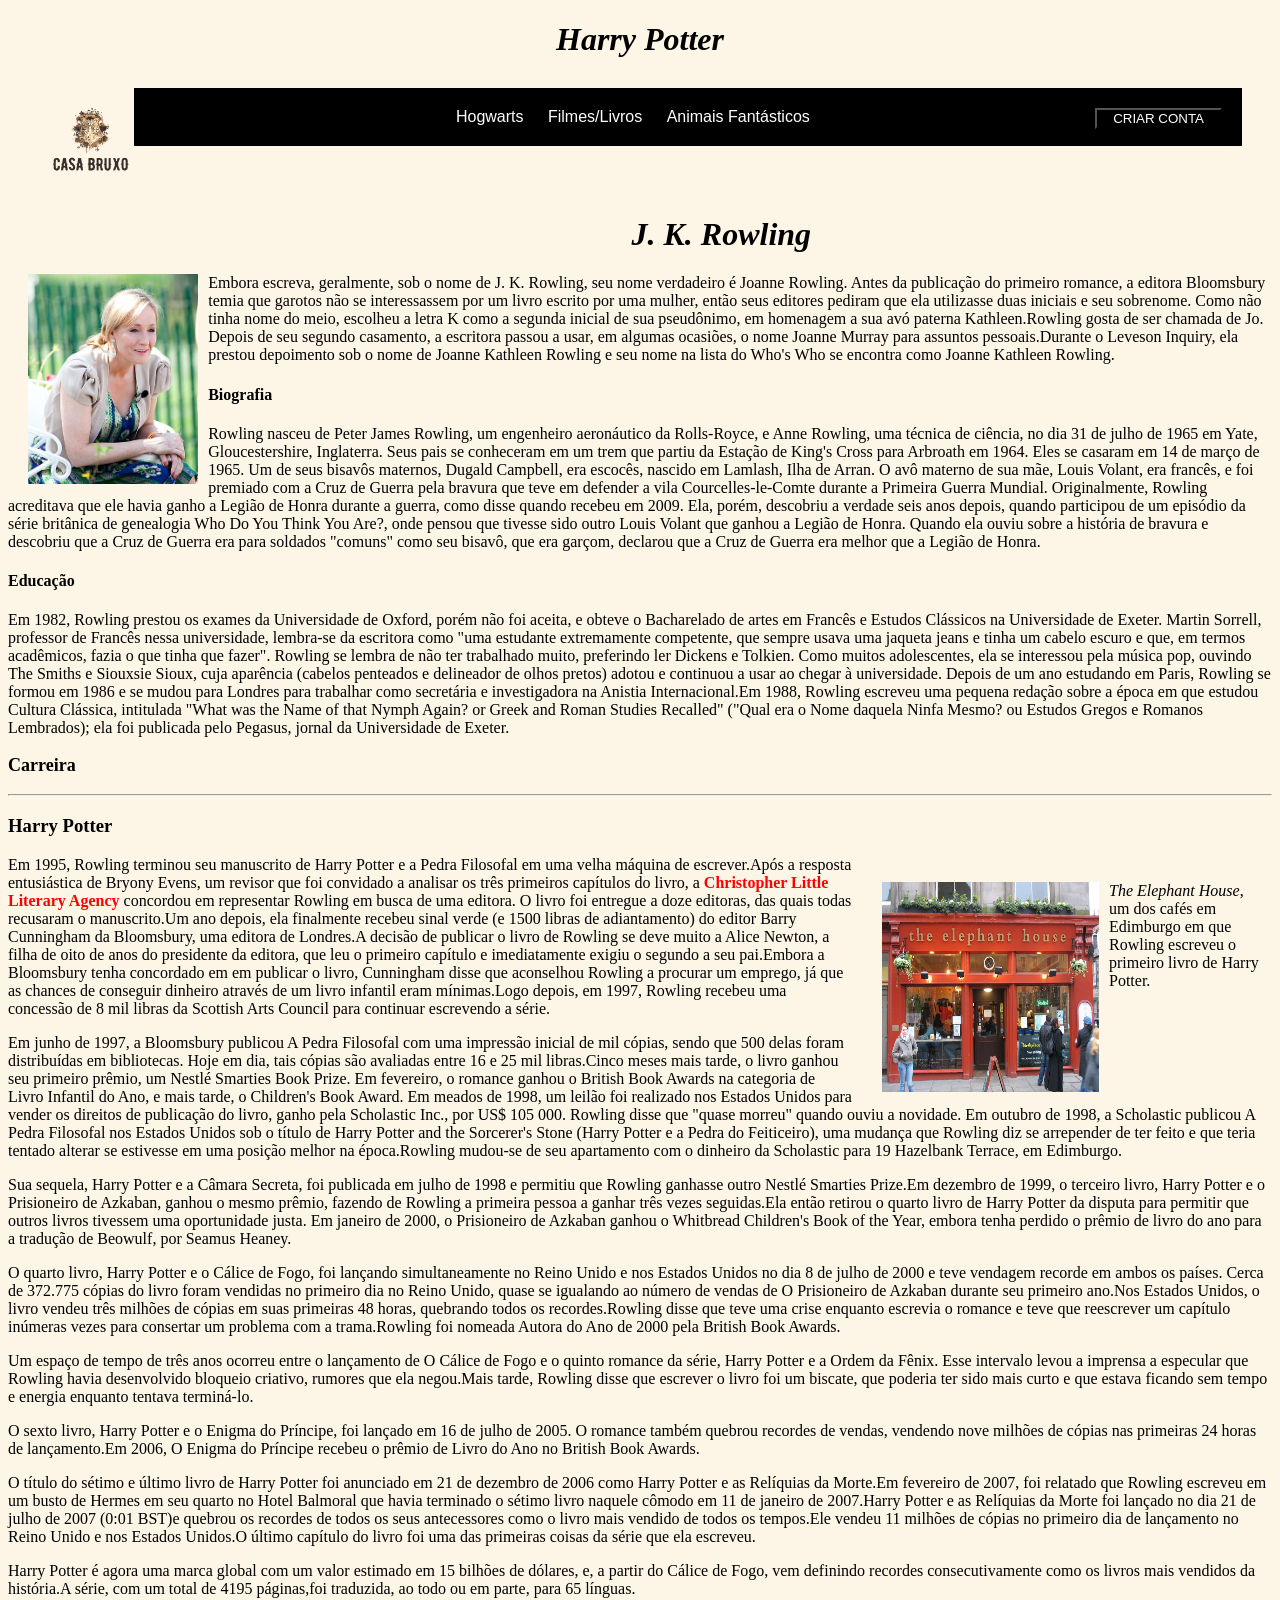
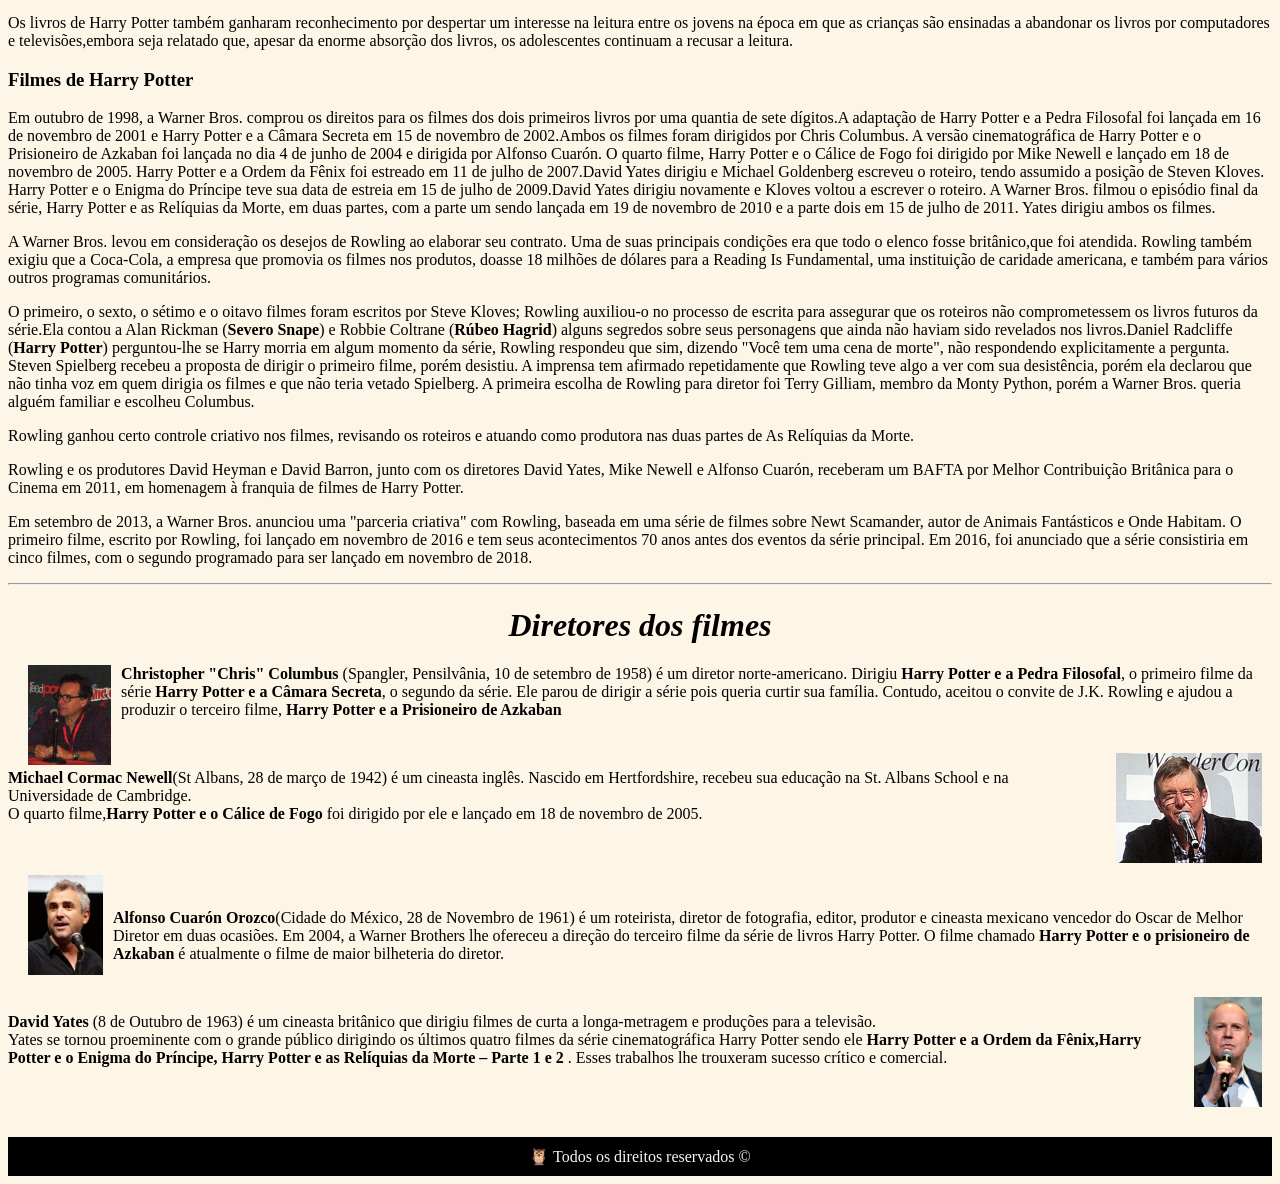
<file: novo projeto/html/index.html>
<!DOCTYPE html>
<html lang="pt-br">
    <meta charset="UTF-8">
    <meta http-equiv="X-UA-Compatible" content="IE=edge">
    <meta name="viewport" content="width=device-width, initial-scale=1.0">
    <link rel="shortcut icon" href="img/icon.ico" type="image/x-icon">
    <link rel="stylesheet" href="css/hp.css">
    <link rel="stylesheet" href="css/header.css">
    <link rel="stylesheet" href="css/img.css">
<head>
    <title>HP</title>
    <H1>Harry Potter </H1>
    <a href="#" target="black">
        <div class="logotipo">
        <img class="logo" src="img/Logotipo2.png" ></a></div>
    <header class="cabecalho a">
        <a class="a" href="casas.html">Hogwarts</a>
        <a class="a" href="filmes_livros.html">Filmes/Livros</a>
        <a class="a"href="animais.html">Animais Fantásticos</a>
        <button><a href="formulario.html">CRIAR CONTA</a></button>
    </header>
</head>
<body>
  <br>
<h1>J. K. Rowling</h1>


<img src="img/jk.jpg" alt="">


<p class="tx">Embora escreva, geralmente, sob o nome de J. K. Rowling, seu nome verdadeiro é Joanne Rowling. Antes da publicação do primeiro romance, a editora Bloomsbury temia que garotos não se interessassem por um livro escrito por uma mulher, então seus editores pediram que ela utilizasse duas iniciais e seu sobrenome. Como não tinha nome do meio, escolheu a letra K como a segunda inicial de sua pseudônimo, em homenagem a sua avó paterna Kathleen.Rowling gosta de ser chamada de Jo. Depois de seu segundo casamento, a escritora passou a usar, em algumas ocasiões, o nome Joanne Murray para assuntos pessoais.Durante o Leveson Inquiry, ela prestou depoimento sob o nome de Joanne Kathleen Rowling e seu nome na lista do Who's Who se encontra como Joanne Kathleen Rowling.</p>

<h4>Biografia</h4>

   <p>Rowling nasceu de Peter James Rowling, um engenheiro aeronáutico da Rolls-Royce, e Anne Rowling, uma técnica de ciência, no dia 31 de julho de 1965 em Yate, Gloucestershire, Inglaterra. Seus pais se conheceram em um trem que partiu da Estação de King's Cross para Arbroath em 1964. Eles se casaram em 14 de março de 1965. Um de seus bisavôs maternos, Dugald Campbell, era escocês, nascido em Lamlash, Ilha de Arran. O avô materno de sua mãe, Louis Volant, era francês, e foi premiado com a Cruz de Guerra pela bravura que teve em defender a vila Courcelles-le-Comte durante a Primeira Guerra Mundial. Originalmente, Rowling acreditava que ele havia ganho a Legião de Honra durante a guerra, como disse quando recebeu em 2009. Ela, porém, descobriu a verdade seis anos depois, quando participou de um episódio da série britânica de genealogia Who Do You Think You Are?, onde pensou que tivesse sido outro Louis Volant que ganhou a Legião de Honra. Quando ela ouviu sobre a história de bravura e descobriu que a Cruz de Guerra era para soldados "comuns" como seu bisavô, que era garçom, declarou que a Cruz de Guerra era melhor que a Legião de Honra.</p> 
    
<h4>Educação</h4> 
   <p>Em 1982, Rowling prestou os exames da Universidade de Oxford, porém não foi aceita, e obteve o Bacharelado de artes em Francês e Estudos Clássicos na Universidade de Exeter. Martin Sorrell, professor de Francês nessa universidade, lembra-se da escritora como "uma estudante extremamente competente, que sempre usava uma jaqueta jeans e tinha um cabelo escuro e que, em termos acadêmicos, fazia o que tinha que fazer". Rowling se lembra de não ter trabalhado muito, preferindo ler Dickens e Tolkien. Como muitos adolescentes, ela se interessou pela música pop, ouvindo The Smiths e Siouxsie Sioux, cuja aparência (cabelos penteados e delineador de olhos pretos) adotou e continuou a usar ao chegar à universidade. Depois de um ano estudando em Paris, Rowling se formou em 1986 e se mudou para Londres para trabalhar como secretária e investigadora na Anistia Internacional.Em 1988, Rowling escreveu uma pequena redação sobre a época em que estudou Cultura Clássica, intitulada "What was the Name of that Nymph Again? or Greek and Roman Studies Recalled" ("Qual era o Nome daquela Ninfa Mesmo? ou Estudos Gregos e Romanos Lembrados); ela foi publicada pelo Pegasus, jornal da Universidade de Exeter.</p>

 <b><p class="car">Carreira</p> </b>
 <hr>
<h3><b> Harry Potter</b></h3>

<div class="figura">
    <p><img class="escala" src="img/TheEle.jpg" width="100" height="100"
      alt="St. Tropez">
    <p><i>The Elephant House</i>, um dos cafés em Edimburgo em que Rowling escreveu o primeiro livro de Harry Potter.</div>

<p>Em 1995, Rowling terminou seu manuscrito de Harry Potter e a Pedra Filosofal em uma velha máquina de escrever.Após a resposta entusiástica de Bryony Evens, um revisor que foi convidado a analisar os três primeiros capítulos do livro, a <b  style="color: red;"> Christopher Little Literary Agency</b>  concordou em representar Rowling em busca de uma editora. O livro foi entregue a doze editoras, das quais todas recusaram o manuscrito.Um ano depois, ela finalmente recebeu sinal verde (e 1500 libras de adiantamento) do editor Barry Cunningham da Bloomsbury, uma editora de Londres.A decisão de publicar o livro de Rowling se deve muito a Alice Newton, a filha de oito de anos do presidente da editora, que leu o primeiro capítulo e imediatamente exigiu o segundo a seu pai.Embora a Bloomsbury tenha concordado em em publicar o livro, Cunningham disse que aconselhou Rowling a procurar um emprego, já que as chances de conseguir dinheiro através de um livro infantil eram mínimas.Logo depois, em 1997, Rowling recebeu uma concessão de 8 mil libras da Scottish Arts Council para continuar escrevendo a série.</p>

<p>Em junho de 1997, a Bloomsbury publicou A Pedra Filosofal com uma impressão inicial de mil cópias, sendo que 500 delas foram distribuídas em bibliotecas. Hoje em dia, tais cópias são avaliadas entre 16 e 25 mil libras.Cinco meses mais tarde, o livro ganhou seu primeiro prêmio, um Nestlé Smarties Book Prize. Em fevereiro, o romance ganhou o British Book Awards na categoria de Livro Infantil do Ano, e mais tarde, o Children's Book Award. Em meados de 1998, um leilão foi realizado nos Estados Unidos para vender os direitos de publicação do livro, ganho pela Scholastic Inc., por US$ 105 000. Rowling disse que "quase morreu" quando ouviu a novidade. Em outubro de 1998, a Scholastic publicou A Pedra Filosofal nos Estados Unidos sob o título de Harry Potter and the Sorcerer's Stone (Harry Potter e a Pedra do Feiticeiro), uma mudança que Rowling diz se arrepender de ter feito e que teria tentado alterar se estivesse em uma posição melhor na época.Rowling mudou-se de seu apartamento com o dinheiro da Scholastic para 19 Hazelbank Terrace, em Edimburgo.</p>

<p>Sua sequela, Harry Potter e a Câmara Secreta, foi publicada em julho de 1998 e permitiu que Rowling ganhasse outro Nestlé Smarties Prize.Em dezembro de 1999, o terceiro livro, Harry Potter e o Prisioneiro de Azkaban, ganhou o mesmo prêmio, fazendo de Rowling a primeira pessoa a ganhar três vezes seguidas.Ela então retirou o quarto livro de Harry Potter da disputa para permitir que outros livros tivessem uma oportunidade justa. Em janeiro de 2000, o Prisioneiro de Azkaban ganhou o Whitbread Children's Book of the Year, embora tenha perdido o prêmio de livro do ano para a tradução de Beowulf, por Seamus Heaney.</p>

<p>O quarto livro, Harry Potter e o Cálice de Fogo, foi lançando simultaneamente no Reino Unido e nos Estados Unidos no dia 8 de julho de 2000 e teve vendagem recorde em ambos os países. Cerca de 372.775 cópias do livro foram vendidas no primeiro dia no Reino Unido, quase se igualando ao número de vendas de O Prisioneiro de Azkaban durante seu primeiro ano.Nos Estados Unidos, o livro vendeu três milhões de cópias em suas primeiras 48 horas, quebrando todos os recordes.Rowling disse que teve uma crise enquanto escrevia o romance e teve que reescrever um capítulo inúmeras vezes para consertar um problema com a trama.Rowling foi nomeada Autora do Ano de 2000 pela British Book Awards. 
    
<p>Um espaço de tempo de três anos ocorreu entre o lançamento de O Cálice de Fogo e o quinto romance da série, Harry Potter e a Ordem da Fênix. Esse intervalo levou a imprensa a especular que Rowling havia desenvolvido bloqueio criativo, rumores que ela negou.Mais tarde, Rowling disse que escrever o livro foi um biscate, que poderia ter sido mais curto e que estava ficando sem tempo e energia enquanto tentava terminá-lo.</p>

 <p>O sexto livro, Harry Potter e o Enigma do Príncipe, foi lançado em 16 de julho de 2005. O romance também quebrou recordes de vendas, vendendo nove milhões de cópias nas primeiras 24 horas de lançamento.Em 2006, O Enigma do Príncipe recebeu o prêmio de Livro do Ano no British Book Awards.</p>
</p>

<p>O título do sétimo e último livro de Harry Potter foi anunciado em 21 de dezembro de 2006 como Harry Potter e as Relíquias da Morte.Em fevereiro de 2007, foi relatado que Rowling escreveu em um busto de Hermes em seu quarto no Hotel Balmoral que havia terminado o sétimo livro naquele cômodo em 11 de janeiro de 2007.Harry Potter e as Relíquias da Morte foi lançado no dia 21 de julho de 2007 (0:01 BST)e quebrou os recordes de todos os seus antecessores como o livro mais vendido de todos os tempos.Ele vendeu 11 milhões de cópias no primeiro dia de lançamento no Reino Unido e nos Estados Unidos.O último capítulo do livro foi uma das primeiras coisas da série que ela escreveu.</p>

<p>Harry Potter é agora uma marca global com um valor estimado em 15 bilhões de dólares, e, a partir do Cálice de Fogo, vem definindo recordes consecutivamente como os livros mais vendidos da história.A série, com um total de 4195 páginas,foi traduzida, ao todo ou em parte, para 65 línguas.</p>

<p>Os livros de Harry Potter também ganharam reconhecimento por despertar um interesse na leitura entre os jovens na época em que as crianças são ensinadas a abandonar os livros por computadores e televisões,embora seja relatado que, apesar da enorme absorção dos livros, os adolescentes continuam a recusar a leitura.</p>

<h3><b>Filmes de Harry Potter</b></h3>

<p>Em outubro de 1998, a Warner Bros. comprou os direitos para os filmes dos dois primeiros livros por uma quantia de sete dígitos.A adaptação de Harry Potter e a Pedra Filosofal foi lançada em 16 de novembro de 2001 e Harry Potter e a Câmara Secreta em 15 de novembro de 2002.Ambos os filmes foram dirigidos por Chris Columbus. A versão cinematográfica de Harry Potter e o Prisioneiro de Azkaban foi lançada no dia 4 de junho de 2004 e dirigida por Alfonso Cuarón. O quarto filme, Harry Potter e o Cálice de Fogo foi dirigido por Mike Newell e lançado em 18 de novembro de 2005. Harry Potter e a Ordem da Fênix foi estreado em 11 de julho de 2007.David Yates dirigiu e Michael Goldenberg escreveu o roteiro, tendo assumido a posição de Steven Kloves. Harry Potter e o Enigma do Príncipe teve sua data de estreia em 15 de julho de 2009.David Yates dirigiu novamente e Kloves voltou a escrever o roteiro. A Warner Bros. filmou o episódio final da série, Harry Potter e as Relíquias da Morte, em duas partes, com a parte um sendo lançada em 19 de novembro de 2010 e a parte dois em 15 de julho de 2011. Yates dirigiu ambos os filmes.

<p>A Warner Bros. levou em consideração os desejos de Rowling ao elaborar seu contrato. Uma de suas principais condições era que todo o elenco fosse britânico,que foi atendida. Rowling também exigiu que a Coca-Cola, a empresa que promovia os filmes nos produtos, doasse 18 milhões de dólares para a Reading Is Fundamental, uma instituição de caridade americana, e também para vários outros programas comunitários.</p>
    
<p>O primeiro, o sexto, o sétimo e o oitavo filmes foram escritos por Steve Kloves; Rowling auxiliou-o no processo de escrita para assegurar que os roteiros não comprometessem os livros futuros da série.Ela contou a Alan Rickman (<b>Severo Snape</b>) e Robbie Coltrane (<b>Rúbeo Hagrid</b>) alguns segredos sobre seus personagens que ainda não haviam sido revelados nos livros.Daniel Radcliffe (<b>Harry Potter</b>) perguntou-lhe se Harry morria em algum momento da série, Rowling respondeu que sim, dizendo "Você tem uma cena de morte", não respondendo explicitamente a pergunta. Steven Spielberg recebeu a proposta de dirigir o primeiro filme, porém desistiu. A imprensa tem afirmado repetidamente que Rowling teve algo a ver com sua desistência, porém ela declarou que não tinha voz em quem dirigia os filmes e que não teria vetado Spielberg. A primeira escolha de Rowling para diretor foi Terry Gilliam, membro da Monty Python, porém a Warner Bros. queria alguém familiar e escolheu Columbus.</p>
    
<p>Rowling ganhou certo controle criativo nos filmes, revisando os roteiros e atuando como produtora nas duas partes de As Relíquias da Morte.</p>
    
<p>Rowling e os produtores David Heyman e David Barron, junto com os diretores David Yates, Mike Newell e Alfonso Cuarón, receberam um BAFTA por Melhor Contribuição Britânica para o Cinema em 2011, em homenagem à franquia de filmes de Harry Potter.</p>
    
<p>Em setembro de 2013, a Warner Bros. anunciou uma "parceria criativa" com Rowling, baseada em uma série de filmes sobre Newt Scamander, autor de Animais Fantásticos e Onde Habitam. O primeiro filme, escrito por Rowling, foi lançado em novembro de 2016 e tem seus acontecimentos 70 anos antes dos eventos da série principal. Em 2016, foi anunciado que a série consistiria em cinco filmes, com o segundo programado para ser lançado em novembro de 2018.</p>

<hr>
<h1 class="dirt"><b> Diretores dos filmes</b></h1>

<img class="diretor" src="img/ChrisColumbus.jpg" alt="100">
<p><b>Christopher "Chris" Columbus</b> (Spangler, Pensilvânia, 10 de setembro de 1958) é um diretor norte-americano. Dirigiu <b>Harry Potter e a Pedra Filosofal</b>, o primeiro filme da série <b>Harry Potter e a  Câmara Secreta</b>, o segundo da série. Ele parou de dirigir a série pois queria curtir sua família. Contudo, aceitou o convite de J.K. Rowling e ajudou a produzir o terceiro filme, <b>Harry Potter e a Prisioneiro de Azkaban</b></p> <br>

<img class="diretor2" src="img/MikeNewell.JPG" alt="100">

<p><b>Michael Cormac Newell</b>(St Albans, 28 de março de 1942) é um cineasta inglês.
 Nascido em Hertfordshire, recebeu sua educação na St. Albans School e na Universidade de Cambridge. <br> O quarto filme,<b>Harry Potter e o Cálice de Fogo </b>foi dirigido por ele e lançado em 18 de novembro de 2005.</p>
<br><br>
<img class="diretor" src="img/AlfonsoCuarón.jpg" alt="100">
<br>
<p class="alfonso"><b>Alfonso Cuarón Orozco</b>(Cidade do México, 28 de Novembro de 1961) é um roteirista, diretor de fotografia, editor, produtor e cineasta mexicano vencedor do Oscar de Melhor Diretor em duas ocasiões. Em 2004, a Warner Brothers lhe ofereceu a direção do terceiro filme da série de livros Harry Potter. O filme chamado <b>Harry Potter e o prisioneiro de Azkaban</b> é atualmente o filme de maior bilheteria do diretor.</p>
<br>
 <img class="diretor2" src="img/DavidYates.jpg" alt="100">
<p><b>David Yates</b> (8 de Outubro de 1963) é um cineasta britânico que dirigiu filmes de curta a longa-metragem e produções para a televisão. <br>

Yates se tornou proeminente com o grande público dirigindo os últimos quatro filmes da série cinematográfica Harry Potter sendo ele <b> Harry Potter e a Ordem da Fênix,Harry Potter e o Enigma do Príncipe, Harry Potter e as Relíquias da Morte – Parte 1 e 2</b> . Esses trabalhos lhe trouxeram sucesso crítico e comercial. </p>


<br><br><br>

    <footer>
        &#129417;  Todos os direitos reservados  &copy; 
    </footer>
</body>
</html>
</file>
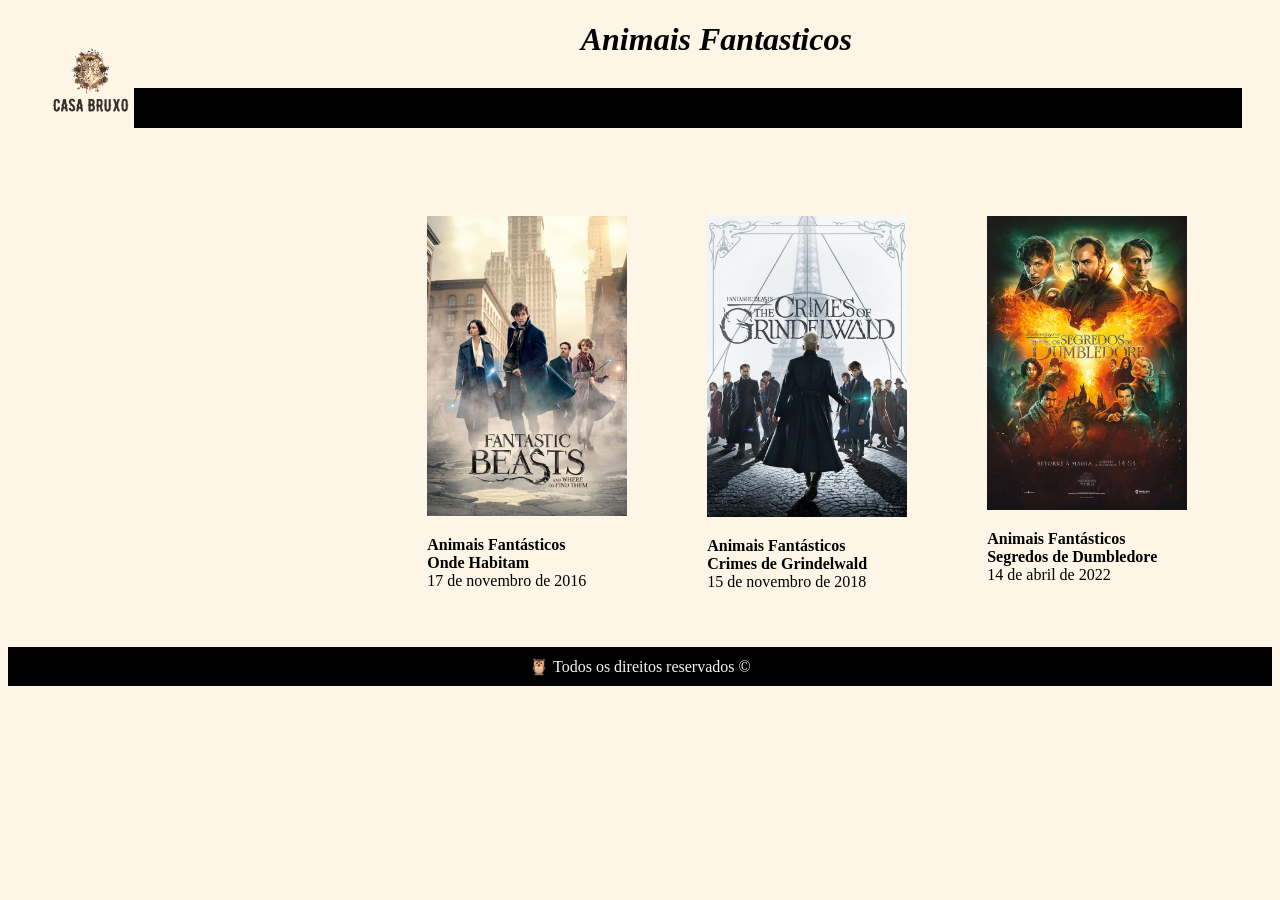
<file: novo projeto/html/animais.html>
<!DOCTYPE html>
<html lang="pt-br">
    <meta charset="UTF-8">
    <meta http-equiv="X-UA-Compatible" content="IE=edge">
    <meta name="viewport" content="width=device-width, initial-scale=1.0">
    <link rel="shortcut icon" href="img/ani.ico" type="image/x-icon">

    <head>
   <link rel="stylesheet" href="css/animais.css">
   <link rel="stylesheet" href="css/header.css">
    <title>Animais Fantasticos</title>
    <a href="index.html" >
        <img class="logo" src="img/Logotipo2.png" ></a>
    <H1>Animais Fantasticos</H1>
    <header class="cabecalho a">
<div class="topo">
    

    </header>
</head>
<br>
<body>
    <div class="bloco">
 <div class="p1">
    <a href=""><img src="img/onde.jpg" alt="" width="200"></a>
 <p>
     <b>Animais Fantásticos <br> Onde Habitam</b><br>
     17 de novembro de 2016
 </p>

 </div>
 <div class="p2">
   <a href=""><img src="img/crimes.jpg" alt="" width="200"></a>
 <p>
     <b>Animais Fantásticos <br> Crimes de Grindelwald</b><br>
     15 de novembro de 2018
 </p>
 </div>
 <div class="p3">
   <a href=""><img src="img/segredos.jpg" alt="" width="200"></a> 
 <p>
     <b>Animais Fantásticos <br> Segredos de Dumbledore</b><br>
     14 de abril de 2022
 </p>

 </div>
</div>
 
 
    <footer>
        &#129417;  Todos os direitos reservados  &copy;

    </footer>
</body>
</html>
</file>
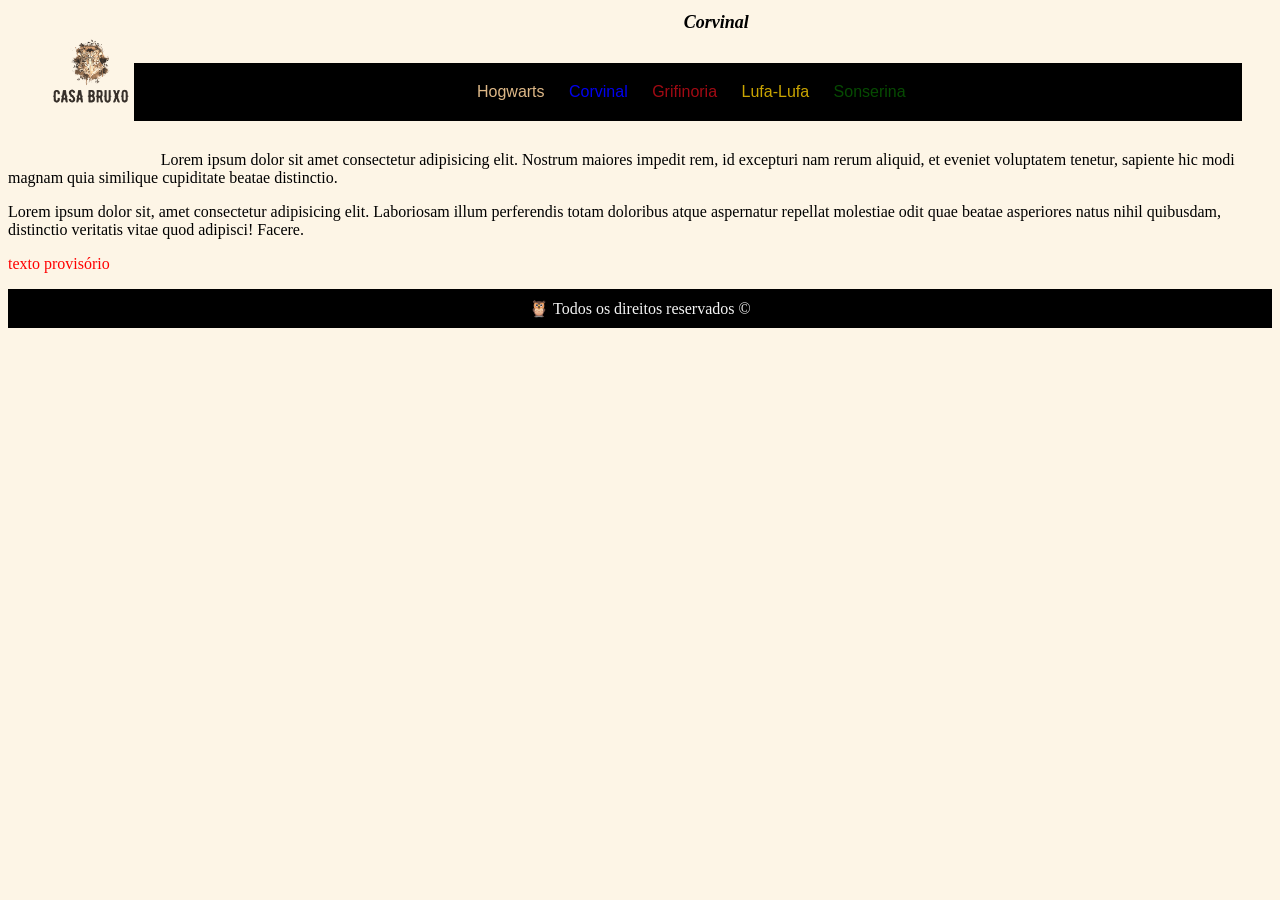
<file: novo projeto/html/corvinal.html>
<!DOCTYPE html>
<html lang="pt-br">
    <meta charset="UTF-8">
    <meta http-equiv="X-UA-Compatible" content="IE=edge">
    <meta name="viewport" content="width=device-width, initial-scale=1.0">
    <head>
        <link rel="stylesheet" href="css/corvinal.css">
        <link rel="stylesheet" href="css/header.css">
         <title>Casas de Hogwarts</title>
         <a href="index.html" >
             <img class="logo" src="img/Logotipo2.png" ></a>
         <h1>Corvinal</h1>
         <div class="cabecalho a">
            <header class="cabecalhos a">
        <div class="topo">
        <a class="aa" href="casas.html">Hogwarts</a>
         <a class="aguia" href="corvinal.html">Corvinal</a>
         <a class="leao" href="grifinoria.html">Grifinoria</a>
         <a class="carinha" href="lufalufa.html">Lufa-Lufa</a>
         <a class="sarah" href="sonserina.html">Sonserina</a>
        </div>
        </div>
            </header>
     </head>
<body>
    

    Lorem ipsum dolor sit amet consectetur adipisicing elit. Nostrum maiores impedit rem, id excepturi nam rerum aliquid, et eveniet voluptatem tenetur, sapiente hic modi magnam quia similique cupiditate beatae distinctio.</P>
      
    Lorem ipsum dolor sit, amet consectetur adipisicing elit. Laboriosam illum perferendis totam doloribus atque aspernatur repellat molestiae odit quae beatae asperiores natus nihil quibusdam, distinctio veritatis vitae quod adipisci! Facere.</p>
 
 
 
 
    <p style="color: red;">texto provisório</p>














    <footer>
        &#129417;  Todos os direitos reservados  &copy;

    </footer>
</body>
</html>
</file>
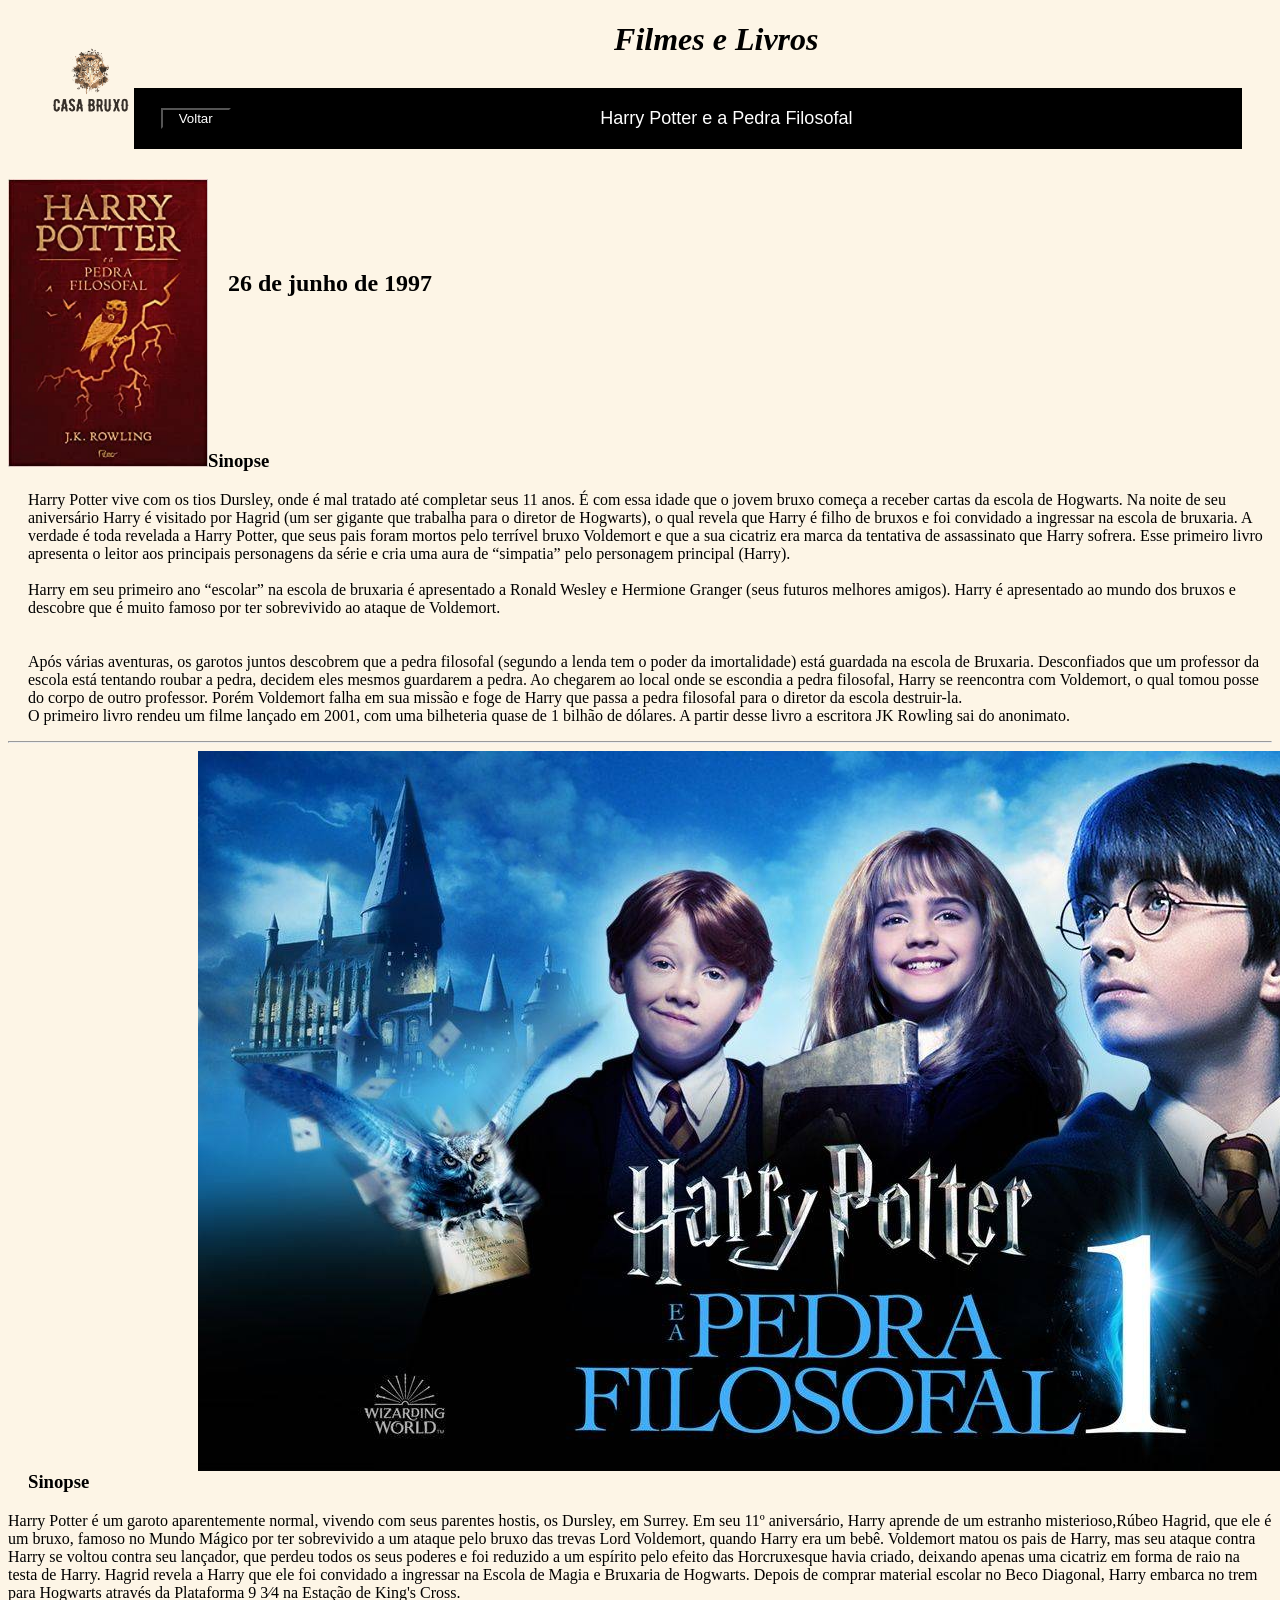
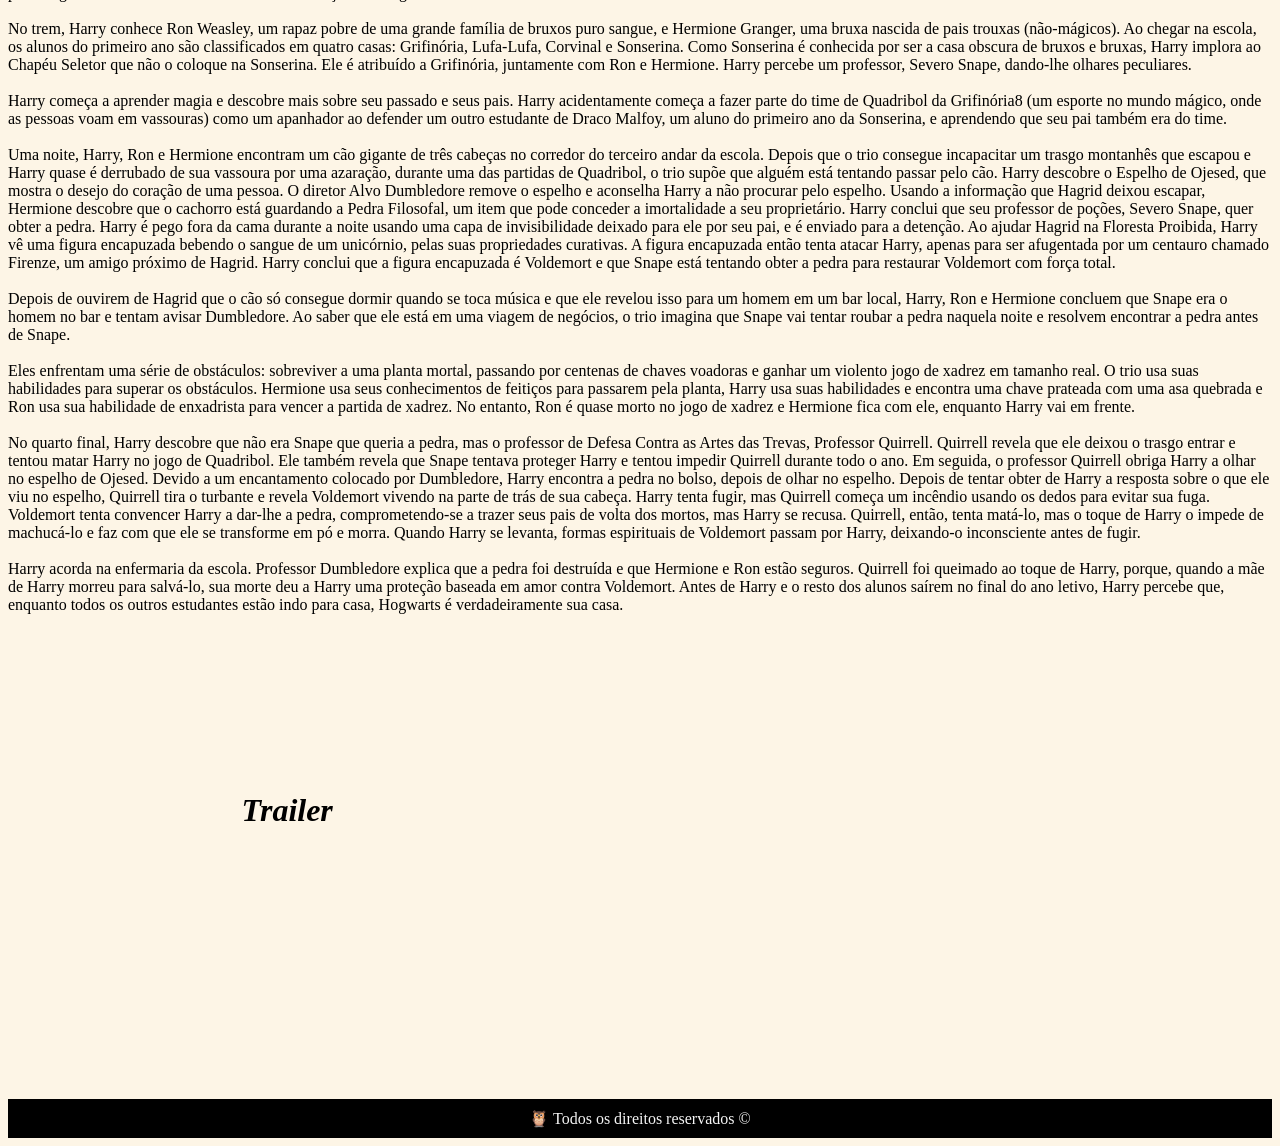
<file: novo projeto/html/filme1.html>
<!DOCTYPE html>
<html lang="en">

    <meta charset="UTF-8">
    <meta http-equiv="X-UA-Compatible" content="IE=edge">
    <meta name="viewport" content="width=device-width, initial-scale=1.0">
    <link rel="stylesheet" href="css/filmes.css">
   <link rel="stylesheet" href="css/header.css">
    <head>
    <title>Pedra Filosofal</title>
    
    <a href="index.html" >
        <img class="logo" src="img/Logotipo2.png" ></a>
    <H1>Filmes e Livros</H1>
    <header class="cabecalho a">
<div class="topo">
     Harry Potter e a Pedra Filosofal
     <button class="voltar"><a href="filmes_livros.html">Voltar</a></button>
    </header>
</head>
<body>
    
    <div class="livro">
        <a class="p1" href="filme1.html"><img src="img/livro1.jpg" alt="" width="200"></a>
        
            <h2 class="lanca">  <br>26 de junho de 1997</h2>
        </div>

     <h3 class="titulo">Sinopse</h3>
     <p class="texto1">Harry Potter vive com os tios Dursley, onde é mal tratado até completar seus 11 anos. É com essa idade que o jovem bruxo começa a receber cartas da escola de Hogwarts. Na noite de seu aniversário Harry é visitado por Hagrid (um ser gigante que trabalha para o diretor de Hogwarts), o qual revela que Harry é filho de bruxos e foi convidado a ingressar na escola de bruxaria. A verdade é toda revelada a Harry Potter, que seus pais foram mortos pelo terrível bruxo Voldemort e que a sua cicatriz era marca da tentativa de assassinato que Harry sofrera. Esse primeiro livro apresenta o leitor aos principais personagens da série e cria uma aura de “simpatia” pelo personagem principal (Harry). <br><br>

        Harry em seu primeiro ano “escolar” na escola de bruxaria é apresentado a Ronald Wesley e Hermione Granger (seus futuros melhores amigos). Harry é apresentado ao mundo dos bruxos e descobre que é muito famoso por ter sobrevivido ao ataque de Voldemort. <br><br><br>
        
        
        Após várias aventuras, os garotos juntos descobrem que a pedra filosofal (segundo a lenda tem o poder da imortalidade) está guardada na escola de Bruxaria. Desconfiados que um professor da escola está tentando roubar a pedra, decidem eles mesmos guardarem a pedra. Ao chegarem ao local onde se escondia a pedra filosofal, Harry se reencontra com Voldemort, o qual tomou posse do corpo de outro professor. Porém Voldemort falha em sua missão e foge de Harry que passa a pedra filosofal para o diretor da escola destruir-la. <br>
        
        O primeiro livro rendeu um filme lançado em 2001, com uma bilheteria quase de 1 bilhão de dólares. A partir desse livro a escritora JK Rowling sai do anonimato.</p>
     
<hr>
<div class="filme">
<a  href="filme1.html"><img src="img/filme1.jpg" alt=""  ></a>
</div>

<h3 class="titulo2" >Sinopse</h3>
<p>Harry Potter é um garoto aparentemente normal, vivendo com seus parentes hostis, os Dursley, em Surrey. Em seu 11º aniversário, Harry aprende de um estranho misterioso,Rúbeo Hagrid, que ele é um bruxo, famoso no Mundo Mágico por ter sobrevivido a um ataque pelo bruxo das trevas Lord Voldemort, quando Harry era um bebê. Voldemort matou os pais de Harry, mas seu ataque contra Harry se voltou contra seu lançador, que perdeu todos os seus poderes e foi reduzido a um espírito pelo efeito das Horcruxesque havia criado, deixando apenas uma cicatriz em forma de raio na testa de Harry. Hagrid revela a Harry que ele foi convidado a ingressar na Escola de Magia e Bruxaria de Hogwarts. Depois de comprar material escolar no Beco Diagonal, Harry embarca no trem para Hogwarts através da Plataforma 9 3⁄4 na Estação de King's Cross. <br> <br>

    No trem, Harry conhece Ron Weasley, um rapaz pobre de uma grande família de bruxos puro sangue, e Hermione Granger, uma bruxa nascida de pais trouxas (não-mágicos). Ao chegar na escola, os alunos do primeiro ano são classificados em quatro casas: Grifinória, Lufa-Lufa, Corvinal e Sonserina. Como Sonserina é conhecida por ser a casa obscura de bruxos e bruxas, Harry implora ao Chapéu Seletor que não o coloque na Sonserina. Ele é atribuído a Grifinória, juntamente com Ron e Hermione. Harry percebe um professor, Severo Snape, dando-lhe olhares peculiares. <br>  <br>
    
    Harry começa a aprender magia e descobre mais sobre seu passado e seus pais. Harry acidentamente começa a fazer parte do time de Quadribol da Grifinória8 (um esporte no mundo mágico, onde as pessoas voam em vassouras) como um apanhador ao defender um outro estudante de Draco Malfoy, um aluno do primeiro ano da Sonserina, e aprendendo que seu pai também era do time. <br> <br>
    
    Uma noite, Harry, Ron e Hermione encontram um cão gigante de três cabeças no corredor do terceiro andar da escola. Depois que o trio consegue incapacitar um trasgo montanhês que escapou e Harry quase é derrubado de sua vassoura por uma azaração, durante uma das partidas de Quadribol, o trio supõe que alguém está tentando passar pelo cão. Harry descobre o Espelho de Ojesed, que mostra o desejo do coração de uma pessoa. O diretor Alvo Dumbledore remove o espelho e aconselha Harry a não procurar pelo espelho. Usando a informação que Hagrid deixou escapar, Hermione descobre que o cachorro está guardando a Pedra Filosofal, um item que pode conceder a imortalidade a seu proprietário. Harry conclui que seu professor de poções, Severo Snape, quer obter a pedra. Harry é pego fora da cama durante a noite usando uma capa de invisibilidade deixado para ele por seu pai, e é enviado para a detenção. Ao ajudar Hagrid na Floresta Proibida, Harry vê uma figura encapuzada bebendo o sangue de um unicórnio, pelas suas propriedades curativas. A figura encapuzada então tenta atacar Harry, apenas para ser afugentada por um centauro chamado Firenze, um amigo próximo de Hagrid. Harry conclui que a figura encapuzada é Voldemort e que Snape está tentando obter a pedra para restaurar Voldemort com força total. <br> <br>
    
    Depois de ouvirem de Hagrid que o cão só consegue dormir quando se toca música e que ele revelou isso para um homem em um bar local, Harry, Ron e Hermione concluem que Snape era o homem no bar e tentam avisar Dumbledore. Ao saber que ele está em uma viagem de negócios, o trio imagina que Snape vai tentar roubar a pedra naquela noite e resolvem encontrar a pedra antes de Snape. <br> <br>
    
    Eles enfrentam uma série de obstáculos: sobreviver a uma planta mortal, passando por centenas de chaves voadoras e ganhar um violento jogo de xadrez em tamanho real. O trio usa suas habilidades para superar os obstáculos. Hermione usa seus conhecimentos de feitiços para passarem pela planta, Harry usa suas habilidades e encontra uma chave prateada com uma asa quebrada e Ron usa sua habilidade de enxadrista para vencer a partida de xadrez. No entanto, Ron é quase morto no jogo de xadrez e Hermione fica com ele, enquanto Harry vai em frente. <br> <br>
    
    No quarto final, Harry descobre que não era Snape que queria a pedra, mas o professor de Defesa Contra as Artes das Trevas, Professor Quirrell. Quirrell revela que ele deixou o trasgo entrar e tentou matar Harry no jogo de Quadribol. Ele também revela que Snape tentava proteger Harry e tentou impedir Quirrell durante todo o ano. Em seguida, o professor Quirrell obriga Harry a olhar no espelho de Ojesed. Devido a um encantamento colocado por Dumbledore, Harry encontra a pedra no bolso, depois de olhar no espelho. Depois de tentar obter de Harry a resposta sobre o que ele viu no espelho, Quirrell tira o turbante e revela Voldemort vivendo na parte de trás de sua cabeça. Harry tenta fugir, mas Quirrell começa um incêndio usando os dedos para evitar sua fuga. Voldemort tenta convencer Harry a dar-lhe a pedra, comprometendo-se a trazer seus pais de volta dos mortos, mas Harry se recusa. Quirrell, então, tenta matá-lo, mas o toque de Harry o impede de machucá-lo e faz com que ele se transforme em pó e morra. Quando Harry se levanta, formas espirituais de Voldemort passam por Harry, deixando-o inconsciente antes de fugir. <br> <br>
    
    Harry acorda na enfermaria da escola. Professor Dumbledore explica que a pedra foi destruída e que Hermione e Ron estão seguros. Quirrell foi queimado ao toque de Harry, porque, quando a mãe de Harry morreu para salvá-lo, sua morte deu a Harry uma proteção baseada em amor contra Voldemort. Antes de Harry e o resto dos alunos saírem no final do ano letivo, Harry percebe que, enquanto todos os outros estudantes estão indo para casa, Hogwarts é verdadeiramente sua casa.</p>
   
    <div class="trailer">
        <br><br>
    <iframe width="560" height="315" src="https://www.youtube.com/embed/nIkfYVetF0g" title="YouTube video player" frameborder="0" allow="accelerometer; autoplay; clipboard-write; encrypted-media; gyroscope; picture-in-picture" allowfullscreen></iframe>
    <h1 class="titulo3">Trailer</h1>
    </div>
    <br><br><br>
    <footer>

        &#129417;  Todos os direitos reservados  &copy;
  
  </footer>
</body>
</html>
</file>
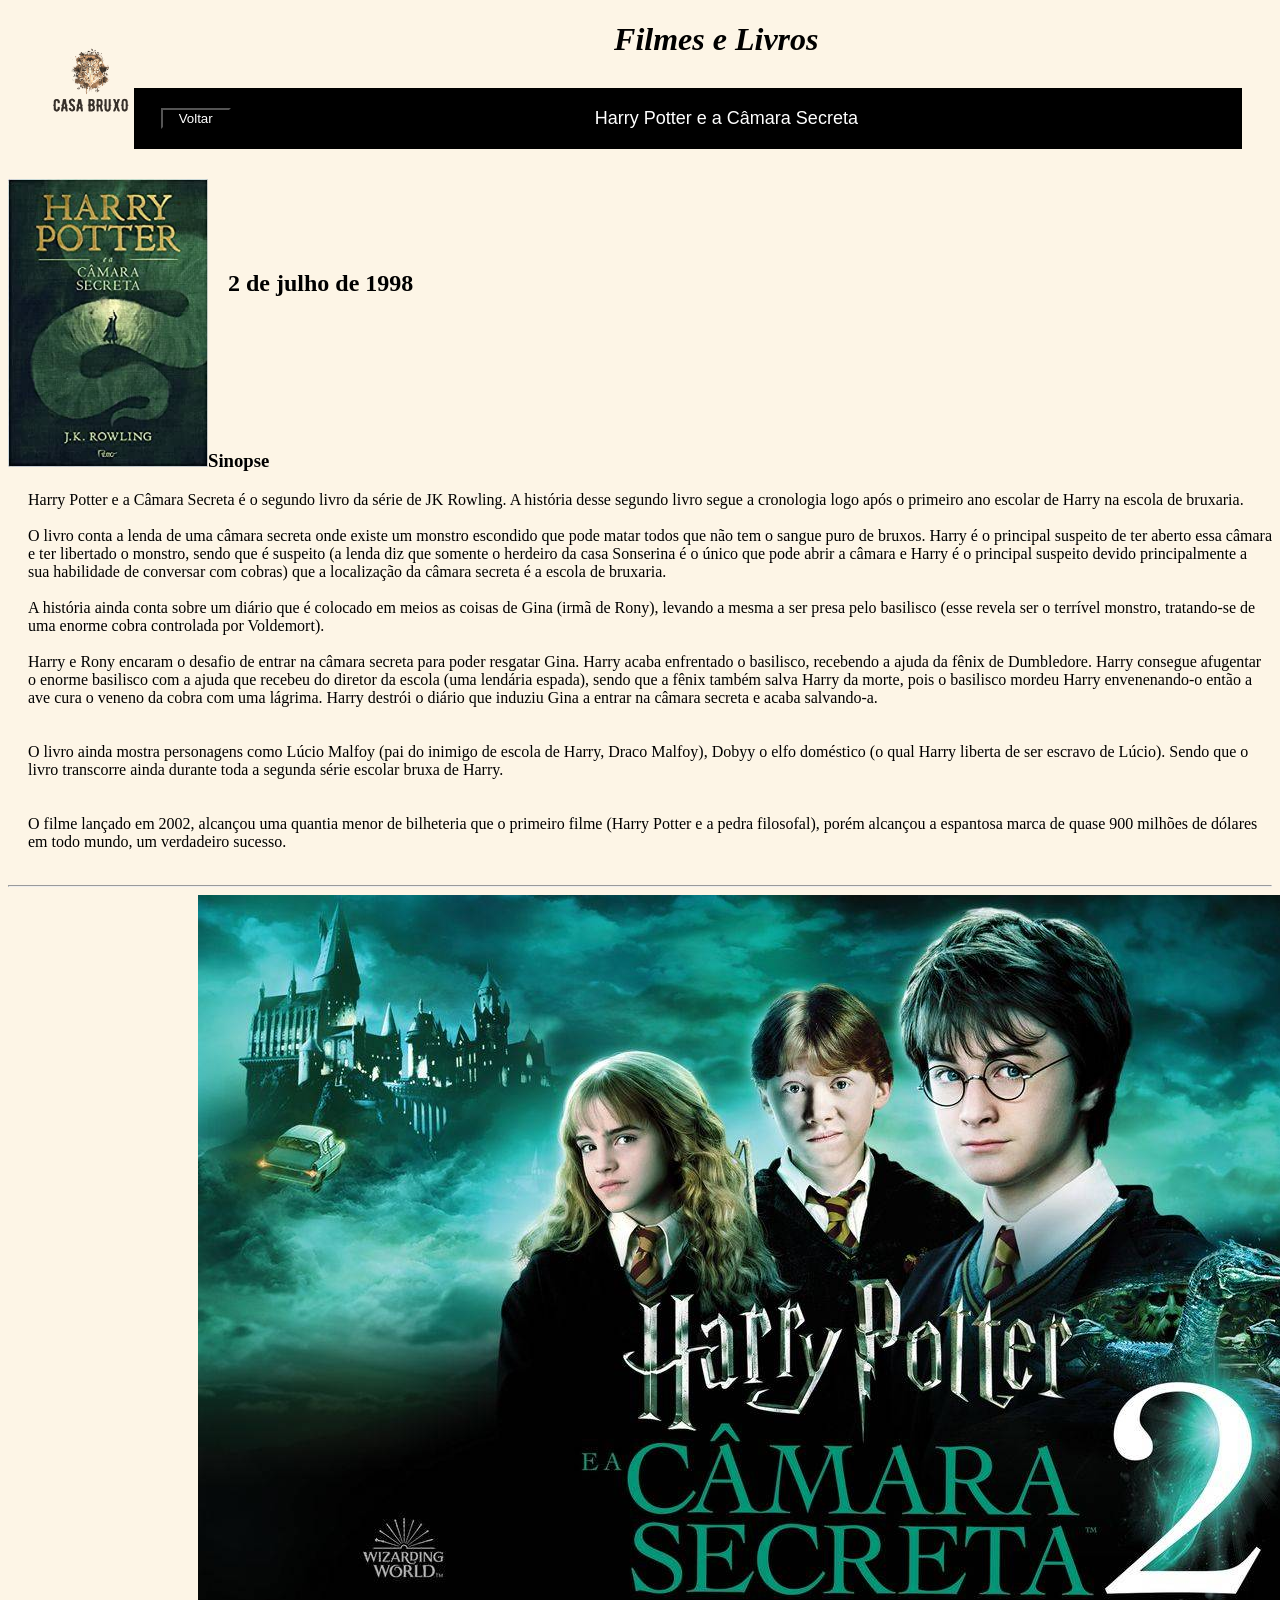
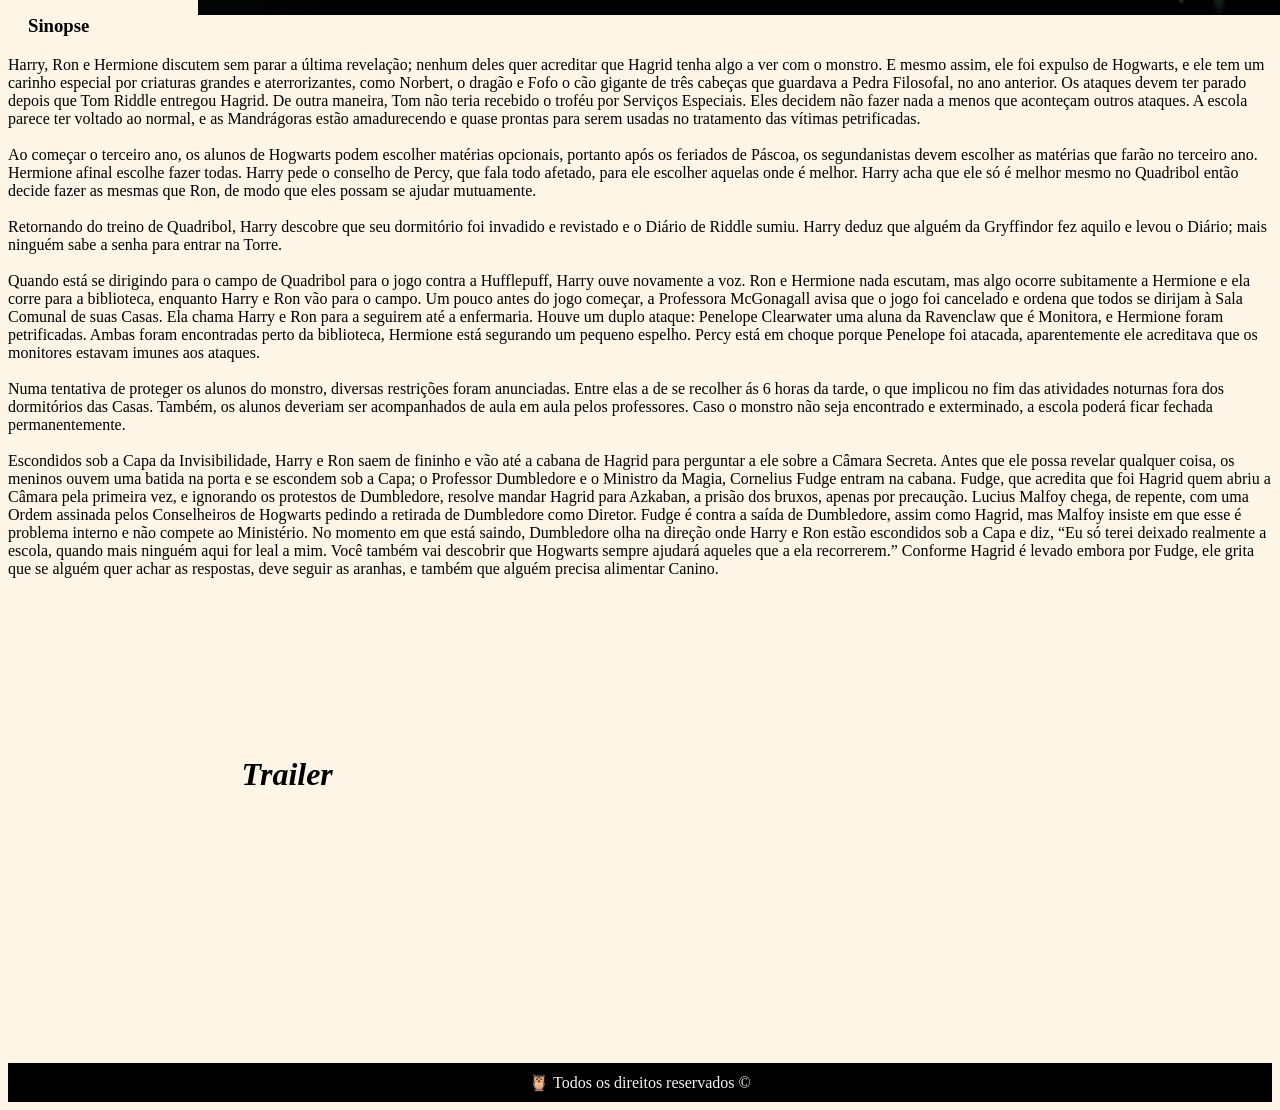
<file: novo projeto/html/filme2.html>
<!DOCTYPE html>
<html lang="en">

    <meta charset="UTF-8">
    <meta http-equiv="X-UA-Compatible" content="IE=edge">
    <meta name="viewport" content="width=device-width, initial-scale=1.0">
    <link rel="stylesheet" href="css/filmes.css">
   <link rel="stylesheet" href="css/header.css">
    <head>
    <title>Câmara Secreta</title>
    
    <a href="index.html" >
        <img class="logo" src="img/Logotipo2.png" ></a>
       <a href="filmes_livros.html"></a>
    <H1>Filmes e Livros</H1>
    <header class="cabecalho a">
<div class="topo">
     Harry Potter e a Câmara Secreta
     <button class="voltar"><a href="filmes_livros.html">Voltar</a></button>
    </header>
</head>
<body>
    
    <div class="livro">
        <a class="p1" href="filme1.html"><img src="img/livro2.jpg" alt="" width="200"></a>
        
            <h2 class="lanca">  <br>2 de julho de 1998</h2>
        </div>

     <h3 class="titulo">Sinopse</h3>
     <p class="texto1">Harry Potter e a Câmara Secreta é o segundo livro da série de JK Rowling. A história desse segundo livro segue a cronologia logo após o primeiro ano escolar de Harry na escola de bruxaria. <br><br>

        O livro conta a lenda de uma câmara secreta onde existe um monstro escondido que pode matar todos que não tem o sangue puro de bruxos. Harry é o principal suspeito de ter aberto essa câmara e ter libertado o monstro, sendo que é suspeito (a lenda diz que somente o herdeiro da casa Sonserina é o único que pode abrir a câmara e Harry é o principal suspeito devido principalmente a sua habilidade de conversar com cobras) que a localização da câmara secreta é a escola de bruxaria. <br><br>
        
        A história ainda conta sobre um diário que é colocado em meios as coisas de Gina (irmã de Rony), levando a mesma a ser presa pelo basilisco (esse revela ser o terrível monstro, tratando-se de uma enorme cobra controlada por Voldemort). <br> <br>
        
        
        Harry e Rony encaram o desafio de entrar na câmara secreta para poder resgatar Gina. Harry acaba enfrentado o basilisco, recebendo a ajuda da fênix de Dumbledore. Harry consegue afugentar o enorme basilisco com a ajuda que recebeu do diretor da escola (uma lendária espada), sendo que a fênix também salva Harry da morte, pois o basilisco mordeu Harry envenenando-o então a ave cura o veneno da cobra com uma lágrima. Harry destrói o diário que induziu Gina a entrar na câmara secreta e acaba salvando-a. <br> <br> <br>
        
        O livro ainda mostra personagens como Lúcio Malfoy (pai do inimigo de escola de Harry, Draco Malfoy), Dobyy o elfo doméstico (o qual Harry liberta de ser escravo de Lúcio). Sendo que o livro transcorre ainda durante toda a segunda série escolar bruxa de Harry. <br> <br> <br>
        
        O filme lançado em 2002, alcançou uma quantia menor de bilheteria que o primeiro filme (Harry Potter e a pedra filosofal), porém alcançou a espantosa marca de quase 900 milhões de dólares em todo mundo, um verdadeiro sucesso. <br> <br>
     
<hr>
<div class="filme">
<a  href="filme1.html"><img src="img/filme2.jpg" alt=""  ></a>
</div>

<h3 class="titulo2" >Sinopse</h3>
<p>Harry, Ron e Hermione discutem sem parar a última revelação; nenhum deles quer acreditar que Hagrid tenha algo a ver com o monstro. E mesmo assim, ele foi expulso de Hogwarts, e ele tem um carinho especial por criaturas grandes e aterrorizantes, como Norbert, o dragão e Fofo o cão gigante de três cabeças que guardava a Pedra Filosofal, no ano anterior. Os ataques devem ter parado depois que Tom Riddle entregou Hagrid. De outra maneira, Tom não teria recebido o troféu por Serviços Especiais. Eles decidem não fazer nada a menos que aconteçam outros ataques. A escola parece ter voltado ao normal, e as Mandrágoras estão amadurecendo e quase prontas para serem usadas no tratamento das vítimas petrificadas. <br> <br> 

    Ao começar o terceiro ano, os alunos de Hogwarts podem escolher matérias opcionais, portanto após os feriados de Páscoa, os segundanistas devem escolher as matérias que farão no terceiro ano. Hermione afinal escolhe fazer todas. Harry pede o conselho de Percy, que fala todo afetado, para ele escolher aquelas onde é melhor. Harry acha que ele só é melhor mesmo no Quadribol então decide fazer as mesmas que Ron, de modo que eles possam se ajudar mutuamente. <br> <br>
    
    Retornando do treino de Quadribol, Harry descobre que seu dormitório foi invadido e revistado e o Diário de Riddle sumiu. Harry deduz que alguém da Gryffindor fez aquilo e levou o Diário; mais ninguém sabe a senha para entrar na Torre. <br> <br>
    
    Quando está se dirigindo para o campo de Quadribol para o jogo contra a Hufflepuff, Harry ouve novamente a voz. Ron e Hermione nada escutam, mas algo ocorre subitamente a Hermione e ela corre para a biblioteca, enquanto Harry e Ron vão para o campo. Um pouco antes do jogo começar, a Professora McGonagall avisa que o jogo foi cancelado e ordena que todos se dirijam à Sala Comunal de suas Casas. Ela chama Harry e Ron para a seguirem até a enfermaria. Houve um duplo ataque: Penelope Clearwater uma aluna da Ravenclaw que é Monitora, e Hermione foram petrificadas. Ambas foram encontradas perto da biblioteca, Hermione está segurando um pequeno espelho. Percy está em choque porque Penelope foi atacada, aparentemente ele acreditava que os monitores estavam imunes aos ataques. <br> <br>
    
    Numa tentativa de proteger os alunos do monstro, diversas restrições foram anunciadas. Entre elas a de se recolher ás 6 horas da tarde, o que implicou no fim das atividades noturnas fora dos dormitórios das Casas. Também, os alunos deveriam ser acompanhados de aula em aula pelos professores. Caso o monstro não seja encontrado e exterminado, a escola poderá ficar fechada permanentemente. <br> <br>
    
    Escondidos sob a Capa da Invisibilidade, Harry e Ron saem de fininho e vão até a cabana de Hagrid para perguntar a ele sobre a Câmara Secreta. Antes que ele possa revelar qualquer coisa, os meninos ouvem uma batida na porta e se escondem sob a Capa; o Professor Dumbledore e o Ministro da Magia, Cornelius Fudge entram na cabana. Fudge, que acredita que foi Hagrid quem abriu a Câmara pela primeira vez, e ignorando os protestos de Dumbledore, resolve mandar Hagrid para Azkaban, a prisão dos bruxos, apenas por precaução. Lucius Malfoy chega, de repente, com uma Ordem assinada pelos Conselheiros de Hogwarts pedindo a retirada de Dumbledore como Diretor. Fudge é contra a saída de Dumbledore, assim como Hagrid, mas Malfoy insiste em que esse é problema interno e não compete ao Ministério. No momento em que está saindo, Dumbledore olha na direção onde Harry e Ron estão escondidos sob a Capa e diz, “Eu só terei deixado realmente a escola, quando mais ninguém aqui for leal a mim. Você também vai descobrir que Hogwarts sempre ajudará aqueles que a ela recorrerem.” Conforme Hagrid é levado embora por Fudge, ele grita que se alguém quer achar as respostas, deve seguir as aranhas, e também que alguém precisa alimentar Canino.</p>
   
    <div class="trailer">
        <br><br>
        <iframe width="560" height="315" src="https://www.youtube.com/embed/7ZBh_-Aa0Bk" title="YouTube video player" frameborder="0" allow="accelerometer; autoplay; clipboard-write; encrypted-media; gyroscope; picture-in-picture" allowfullscreen></iframe>
    <h1 class="titulo3">Trailer</h1>
    </div>
    <br><br><br>
    <footer>

        &#129417;  Todos os direitos reservados  &copy;
  
  </footer>
</body>
</html>
</file>
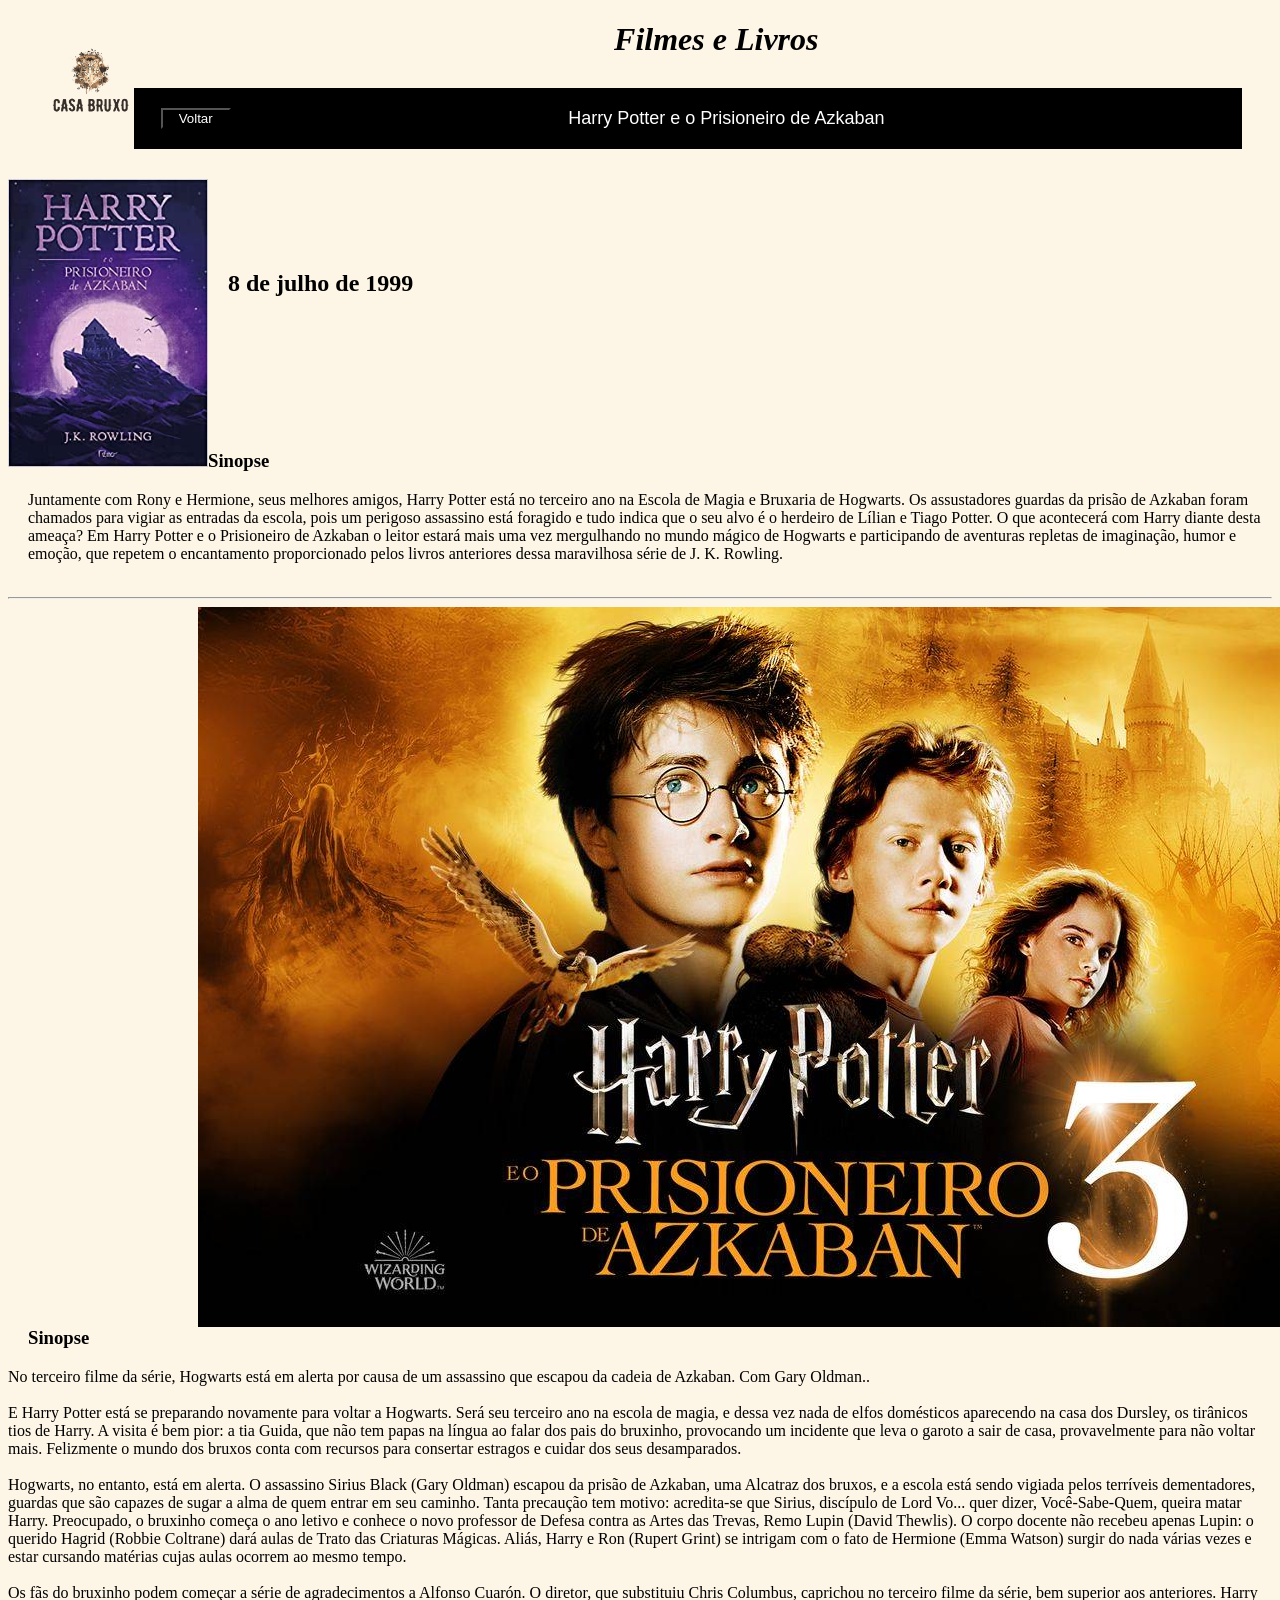
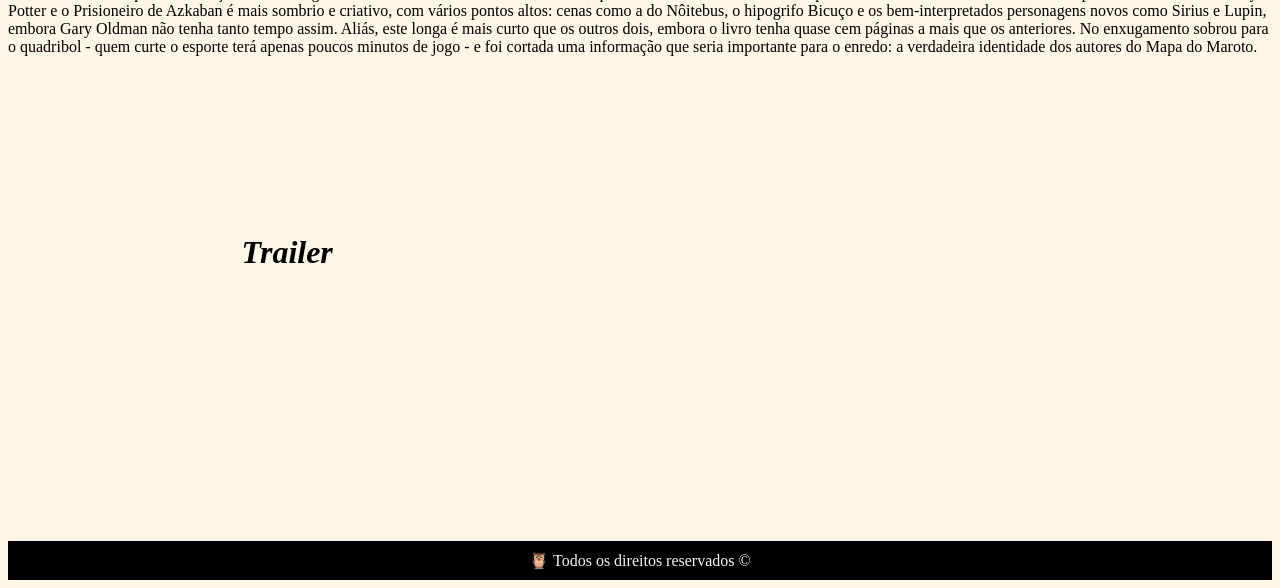
<file: novo projeto/html/filme3.html>
<!DOCTYPE html>
<html lang="en">

    <meta charset="UTF-8">
    <meta http-equiv="X-UA-Compatible" content="IE=edge">
    <meta name="viewport" content="width=device-width, initial-scale=1.0">
    <link rel="stylesheet" href="css/filmes.css">
   <link rel="stylesheet" href="css/header.css">
    <head>
    <title>Câmara Secreta</title>
    
    <a href="index.html" >
        <img class="logo" src="img/Logotipo2.png" ></a>
       
    <H1>Filmes e Livros</H1>
    <header class="cabecalho a">
<div class="topo">
     Harry Potter e o Prisioneiro de Azkaban
     <button class="voltar"><a href="filmes_livros.html">Voltar</a></button>
    </header>
</head>
<body>
    
    <div class="livro">
        <a class="p1" href="filme1.html"><img src="img/livro3.jpg" alt="" width="200"></a>
        
            <h2 class="lanca">  <br>8 de julho de 1999</h2>
        </div>

     <h3 class="titulo">Sinopse</h3>
     <p class="texto1">Juntamente com Rony e Hermione, seus melhores amigos, Harry Potter está no terceiro ano na Escola de Magia e Bruxaria de Hogwarts. Os assustadores guardas da prisão de Azkaban foram chamados para vigiar as entradas da escola, pois um perigoso assassino está foragido e tudo indica que o seu alvo é o herdeiro de Lílian e Tiago Potter. O que acontecerá com Harry diante desta ameaça? Em Harry Potter e o Prisioneiro de Azkaban o leitor estará mais uma vez mergulhando no mundo mágico de Hogwarts e participando de aventuras repletas de imaginação, humor e emoção, que repetem o encantamento proporcionado pelos livros anteriores dessa maravilhosa série de J. K. Rowling. <br> <br>
     
<hr>
<div class="filme">
<a  href="filme1.html"><img src="img/filme3.jpg" alt=""  ></a>
</div>

<h3 class="titulo2" >Sinopse</h3>
<p>
    No terceiro filme da série, Hogwarts está em alerta por causa de um assassino que escapou da cadeia de Azkaban. Com Gary Oldman.. <br><br>

    E Harry Potter está se preparando novamente para voltar a Hogwarts. Será seu terceiro ano na escola de magia, e dessa vez nada de elfos domésticos aparecendo na casa dos Dursley, os tirânicos tios de Harry. A visita é bem pior: a tia Guida, que não tem papas na língua ao falar dos pais do bruxinho, provocando um incidente que leva o garoto a sair de casa, provavelmente para não voltar mais. Felizmente o mundo dos bruxos conta com recursos para consertar estragos e cuidar dos seus desamparados. <br> <br>
     
    Hogwarts, no entanto, está em alerta. O assassino Sirius Black (Gary Oldman) escapou da prisão de Azkaban, uma Alcatraz dos bruxos, e a escola está sendo vigiada pelos terríveis dementadores, guardas que são capazes de sugar a alma de quem entrar em seu caminho. Tanta precaução tem motivo: acredita-se que Sirius, discípulo de Lord Vo... quer dizer, Você-Sabe-Quem, queira matar Harry. Preocupado, o bruxinho começa o ano letivo e conhece o novo professor de Defesa contra as Artes das Trevas, Remo Lupin (David Thewlis). O corpo docente não recebeu apenas Lupin: o querido Hagrid (Robbie Coltrane) dará aulas de Trato das Criaturas Mágicas. Aliás, Harry e Ron (Rupert Grint) se intrigam com o fato de Hermione (Emma Watson) surgir do nada várias vezes e estar cursando matérias cujas aulas ocorrem ao mesmo tempo. <br><br>
    
    Os fãs do bruxinho podem começar a série de agradecimentos a Alfonso Cuarón. O diretor, que substituiu Chris Columbus, caprichou no terceiro filme da série, bem superior aos anteriores. Harry Potter e o Prisioneiro de Azkaban é mais sombrio e criativo, com vários pontos altos: cenas como a do Nôitebus, o hipogrifo Bicuço e os bem-interpretados personagens novos como Sirius e Lupin, embora Gary Oldman não tenha tanto tempo assim. Aliás, este longa é mais curto que os outros dois, embora o livro tenha quase cem páginas a mais que os anteriores. No enxugamento sobrou para o quadribol - quem curte o esporte terá apenas poucos minutos de jogo - e foi cortada uma informação que seria importante para o enredo: a verdadeira identidade dos autores do Mapa do Maroto. </p>
   
    <div class="trailer">
        <br><br>
        <iframe width="560" height="315" src="https://www.youtube.com/embed/7ZBh_-Aa0Bk" title="YouTube video player" frameborder="0" allow="accelerometer; autoplay; clipboard-write; encrypted-media; gyroscope; picture-in-picture" allowfullscreen></iframe>
    <h1 class="titulo3">Trailer</h1>
    </div>
    <br><br><br>
    <footer>

        &#129417;  Todos os direitos reservados  &copy;
  
  </footer>
</body>
</html>
</file>
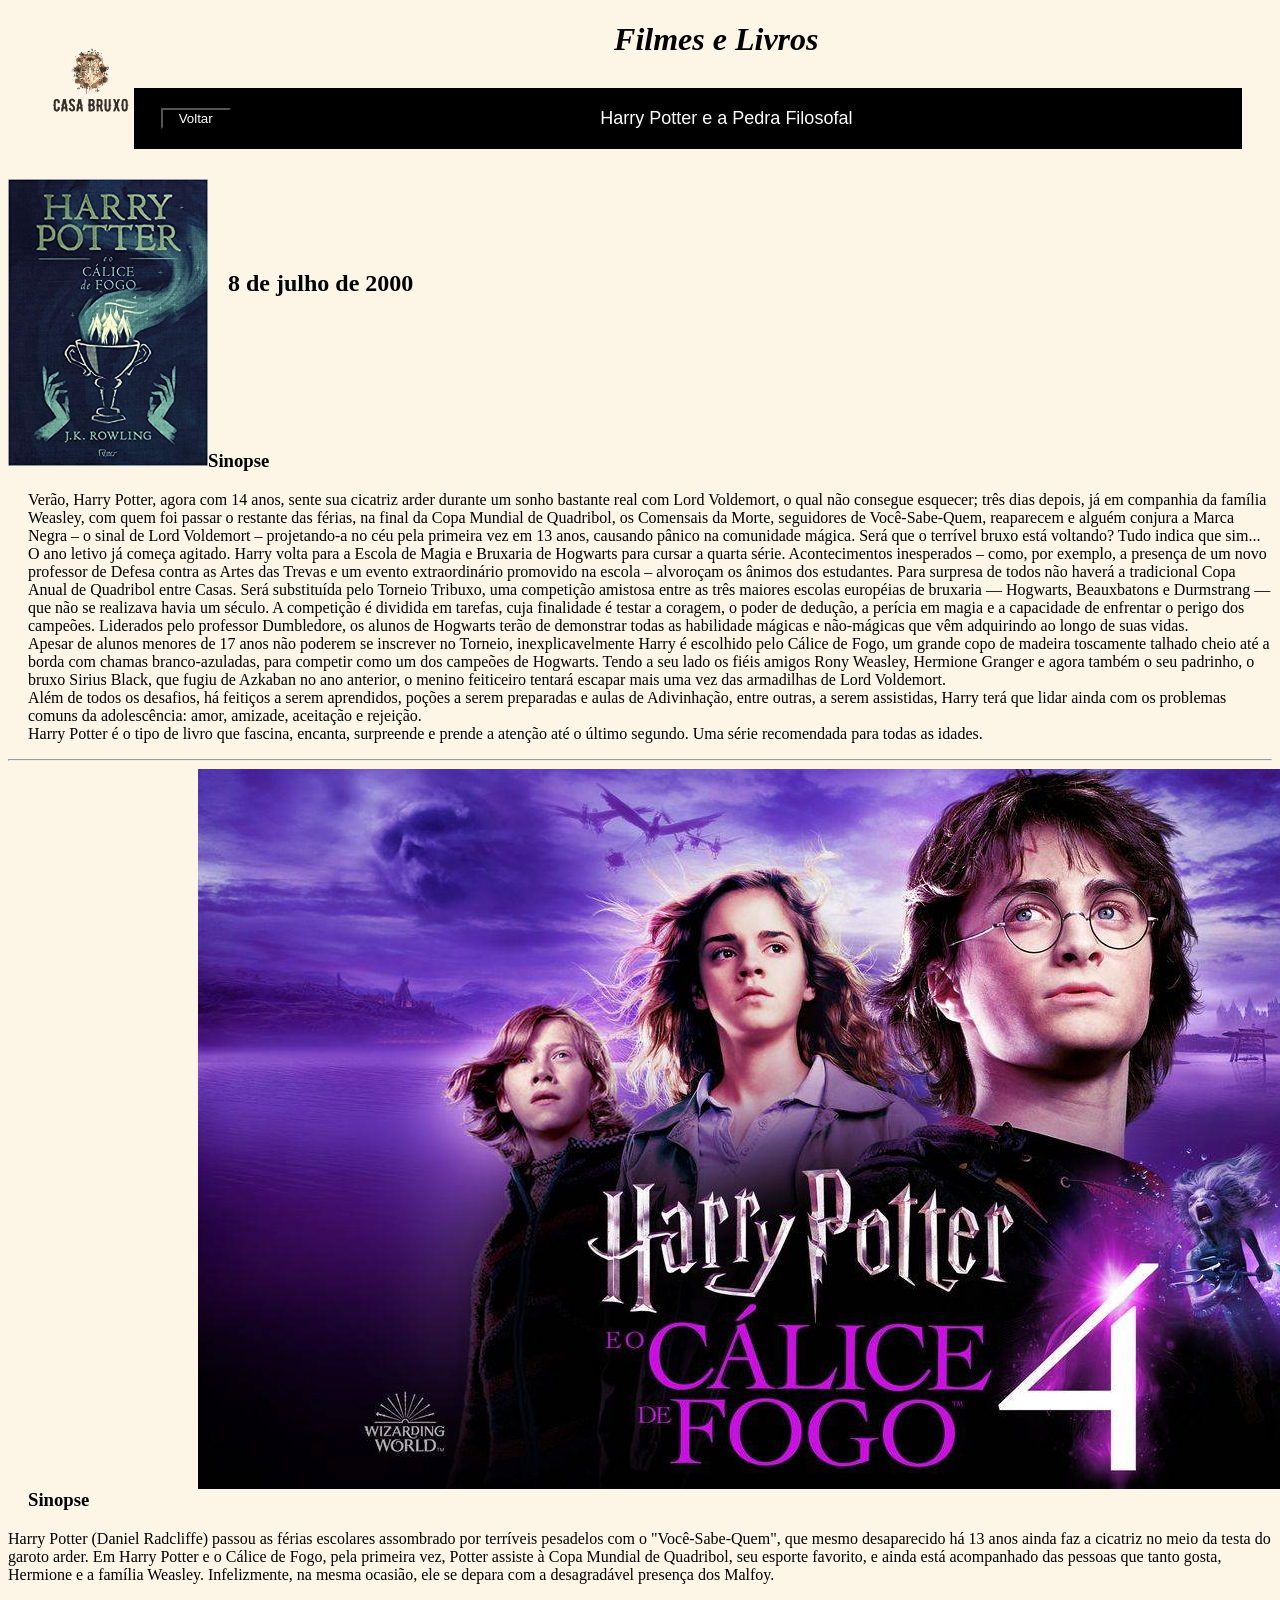
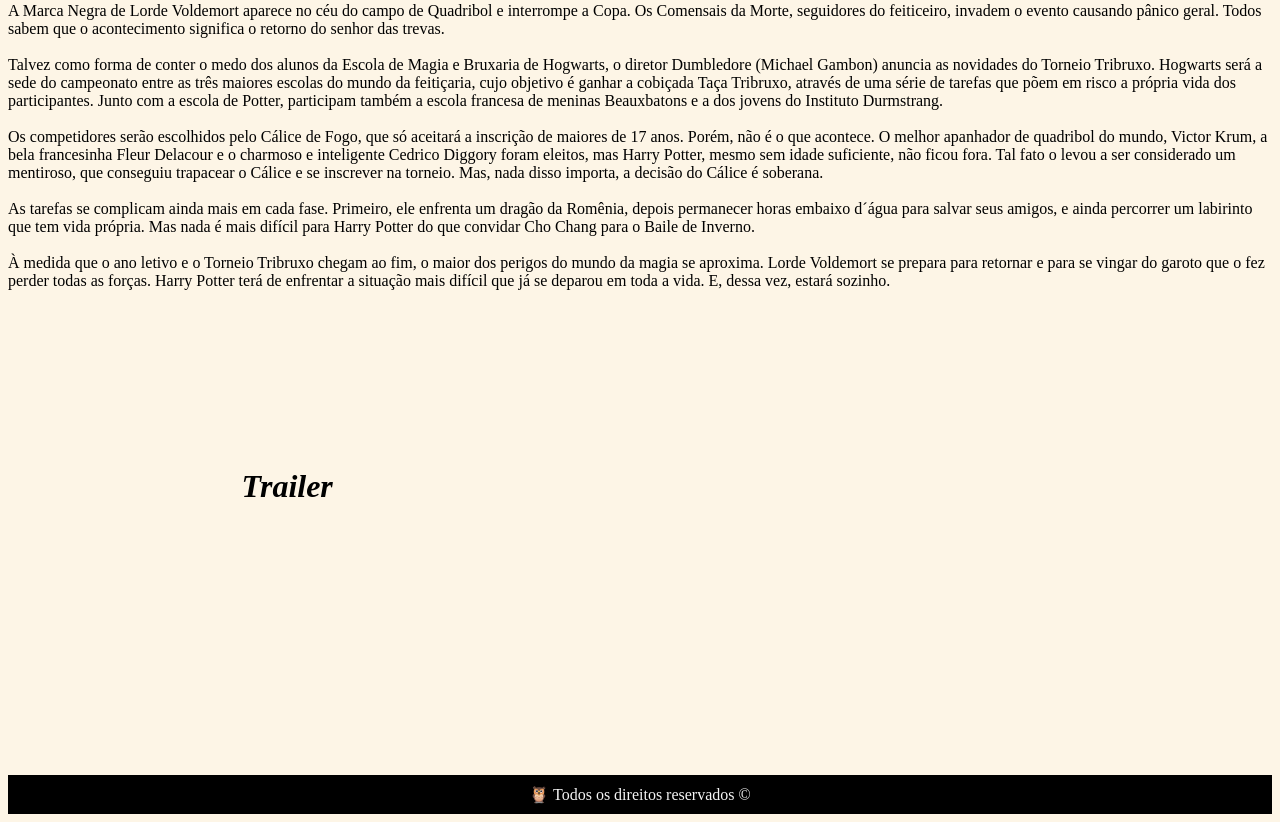
<file: novo projeto/html/filme4.html>
<!DOCTYPE html>
<html lang="en">

    <meta charset="UTF-8">
    <meta http-equiv="X-UA-Compatible" content="IE=edge">
    <meta name="viewport" content="width=device-width, initial-scale=1.0">
    <link rel="stylesheet" href="css/filmes.css">
   <link rel="stylesheet" href="css/header.css">
    <head>
    <title>Cálice de Fogo</title>
    
    <a href="index.html" >
        <img class="logo" src="img/Logotipo2.png" ></a>
    <H1>Filmes e Livros</H1>
    <header class="cabecalho a">
<div class="topo">
     Harry Potter e a Pedra Filosofal
     <button class="voltar"><a href="filmes_livros.html">Voltar</a></button>
    </header>
</head>
<body>
    
    <div class="livro">
        <a class="p1" href="filme4.html"><img src="img/livro4.jpg" alt="" width="200"></a>
        
            <h2 class="lanca">  <br>8 de julho de 2000</h2>
        </div>

     <h3 class="titulo">Sinopse</h3>
     <p class="texto1">Verão, Harry Potter, agora com 14 anos, sente sua cicatriz arder durante um sonho bastante real com Lord Voldemort, o qual não consegue esquecer; três dias depois, já em companhia da família Weasley, com quem foi passar o restante das férias, na final da Copa Mundial de Quadribol, os Comensais da Morte, seguidores de Você-Sabe-Quem, reaparecem e alguém conjura a Marca Negra – o sinal de Lord Voldemort – projetando-a no céu pela primeira vez em 13 anos, causando pânico na comunidade mágica. Será que o terrível bruxo está voltando? Tudo indica que sim... <br>
        O ano letivo já começa agitado. Harry volta para a Escola de Magia e Bruxaria de Hogwarts para cursar a quarta série. Acontecimentos inesperados – como, por exemplo, a presença de um novo professor de Defesa contra as Artes das Trevas e um evento extraordinário promovido na escola – alvoroçam os ânimos dos estudantes. Para surpresa de todos não haverá a tradicional Copa Anual de Quadribol entre Casas. Será substituída pelo Torneio Tribuxo, uma competição amistosa entre as três maiores escolas européias de bruxaria — Hogwarts, Beauxbatons e Durmstrang — que não se realizava havia um século. A competição é dividida em tarefas, cuja finalidade é testar a coragem, o poder de dedução, a perícia em magia e a capacidade de enfrentar o perigo dos campeões. Liderados pelo professor Dumbledore, os alunos de Hogwarts terão de demonstrar todas as habilidade mágicas e não-mágicas que vêm adquirindo ao longo de suas vidas. <br>
        Apesar de alunos menores de 17 anos não poderem se inscrever no Torneio, inexplicavelmente Harry é escolhido pelo Cálice de Fogo, um grande copo de madeira toscamente talhado cheio até a borda com chamas branco-azuladas, para competir como um dos campeões de Hogwarts. Tendo a seu lado os fiéis amigos Rony Weasley, Hermione Granger e agora também o seu padrinho, o bruxo Sirius Black, que fugiu de Azkaban no ano anterior, o menino feiticeiro tentará escapar mais uma vez das armadilhas de Lord Voldemort.  <br>
        Além de todos os desafios, há feitiços a serem aprendidos, poções a serem preparadas e aulas de Adivinhação, entre outras, a serem assistidas, Harry terá que lidar ainda com os problemas comuns da adolescência: amor, amizade, aceitação e rejeição. <br>
        Harry Potter é o tipo de livro que fascina, encanta, surpreende e prende a atenção até o último segundo. Uma série recomendada para todas as idades.
<hr>
<div class="filme">
<a  href="filme4.html"><img src="img/filme4.jpg" alt=""  ></a>
</div>

<h3 class="titulo2" >Sinopse</h3>
<p>Harry Potter (Daniel Radcliffe) passou as férias escolares assombrado por terríveis pesadelos com o "Você-Sabe-Quem", que mesmo desaparecido há 13 anos ainda faz a cicatriz no meio da testa do garoto arder. Em Harry Potter e o Cálice de Fogo, pela primeira vez, Potter assiste à Copa Mundial de Quadribol, seu esporte favorito, e ainda está acompanhado das pessoas que tanto gosta, Hermione e a família Weasley. Infelizmente, na mesma ocasião, ele se depara com a desagradável presença dos Malfoy.
 <br><br>
    A Marca Negra de Lorde Voldemort aparece no céu do campo de Quadribol e interrompe a Copa. Os Comensais da Morte, seguidores do feiticeiro, invadem o evento causando pânico geral. Todos sabem que o acontecimento significa o retorno do senhor das trevas.
    <br><br>
    Talvez como forma de conter o medo dos alunos da Escola de Magia e Bruxaria de Hogwarts, o diretor Dumbledore (Michael Gambon) anuncia as novidades do Torneio Tribruxo. Hogwarts será a sede do campeonato entre as três maiores escolas do mundo da feitiçaria, cujo objetivo é ganhar a cobiçada Taça Tribruxo, através de uma série de tarefas que põem em risco a própria vida dos participantes. Junto com a escola de Potter, participam também a escola francesa de meninas Beauxbatons e a dos jovens do Instituto Durmstrang.
    <br><br>
    Os competidores serão escolhidos pelo Cálice de Fogo, que só aceitará a inscrição de maiores de 17 anos. Porém, não é o que acontece. O melhor apanhador de quadribol do mundo, Victor Krum, a bela francesinha Fleur Delacour e o charmoso e inteligente Cedrico Diggory foram eleitos, mas Harry Potter, mesmo sem idade suficiente, não ficou fora. Tal fato o levou a ser considerado um mentiroso, que conseguiu trapacear o Cálice e se inscrever na torneio. Mas, nada disso importa, a decisão do Cálice é soberana.
    <br><br> 
    As tarefas se complicam ainda mais em cada fase. Primeiro, ele enfrenta um dragão da Romênia, depois permanecer horas embaixo d´água para salvar seus amigos, e ainda percorrer um labirinto que tem vida própria. Mas nada é mais difícil para Harry Potter do que convidar Cho Chang para o Baile de Inverno.
    <br><br>
    À medida que o ano letivo e o Torneio Tribruxo chegam ao fim, o maior dos perigos do mundo da magia se aproxima. Lorde Voldemort se prepara para retornar e para se vingar do garoto que o fez perder todas as forças. Harry Potter terá de enfrentar a situação mais difícil que já se deparou em toda a vida. E, dessa vez, estará sozinho.</p>
   
    <div class="trailer">
        <br><br>
        <iframe width="560" height="315" src="https://www.youtube.com/embed/cVKkL4O60IM" title="YouTube video player" frameborder="0" allow="accelerometer; autoplay; clipboard-write; encrypted-media; gyroscope; picture-in-picture" allowfullscreen></iframe>
    <h1 class="titulo3">Trailer</h1>
    </div>
    <br><br><br>
    <footer>

        &#129417;  Todos os direitos reservados  &copy;
  
  </footer>
</body>
</html>
</file>
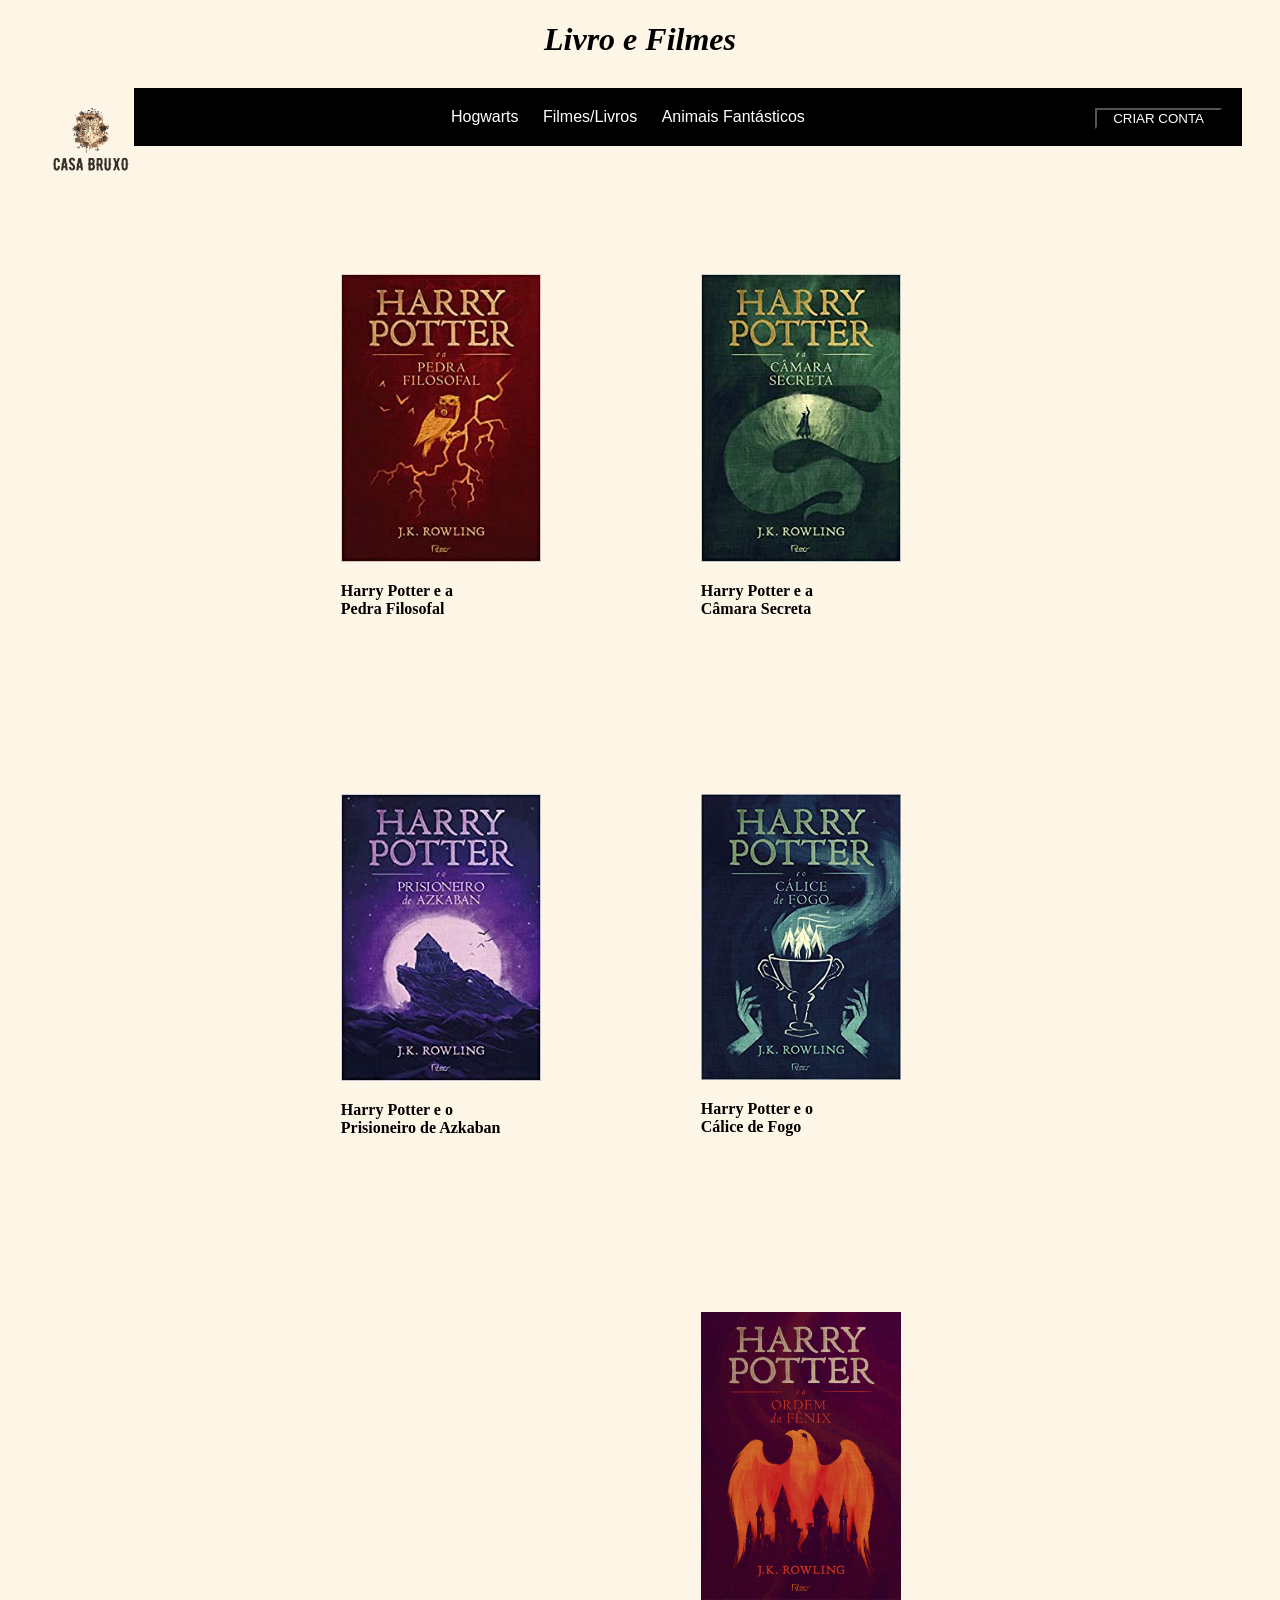
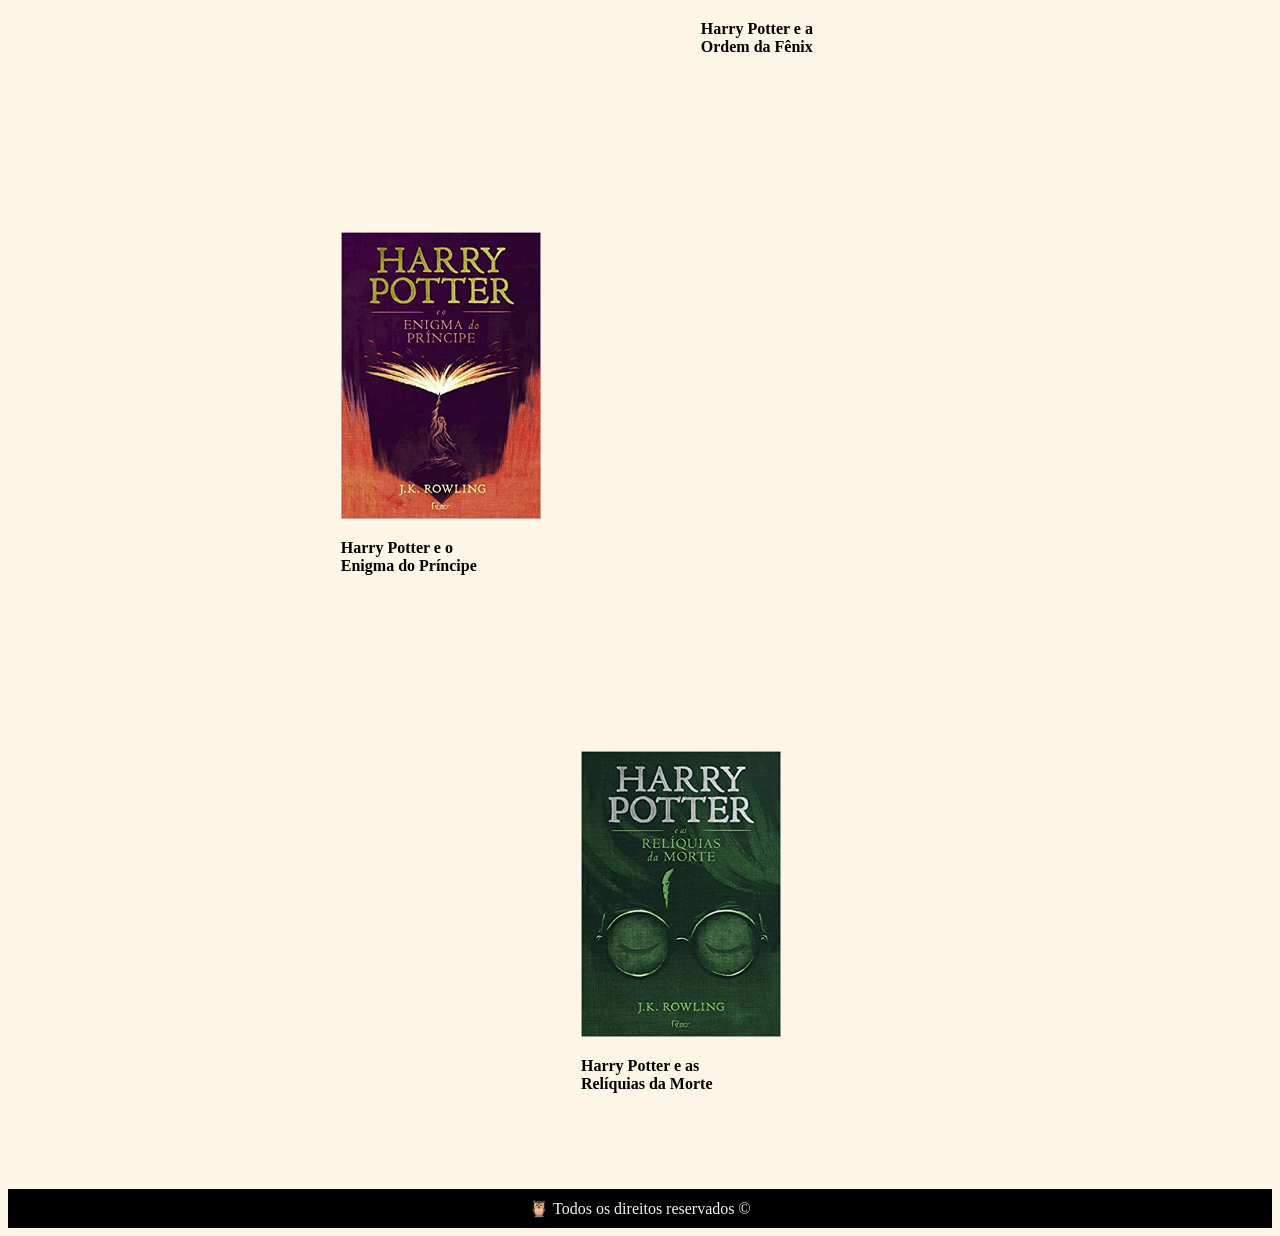
<file: novo projeto/html/filmes_livros.html>
<!DOCTYPE html>
<html lang="pt-br">
    <meta charset="UTF-8">
    <meta http-equiv="X-UA-Compatible" content="IE=edge">
    <meta name="viewport" content="width=device-width, initial-scale=1.0">
    <link rel="stylesheet" href="css/filme.css">
    <link rel="stylesheet" href="css/header.css">
    <head>
        <title>HP</title>
        <H1> Livro e Filmes </H1>
        <a href="index.html" target="black">
            <div class="logotipo">
            <img class="logo" src="img/Logotipo2.png" ></a></div>
        <header class="cabecalho a">
            <a class="a" href="casas.html">Hogwarts</a>
            <a class="a" href="filmes_livros.html">Filmes/Livros</a>
            <a class="a"href="animais.html">Animais Fantásticos</a>
            <button><a href="formulario.html">CRIAR CONTA</a></button>
        </header>
    </head>
     </head>
<br>
<body>
    
    <div class="bloco">
        <div class="p1">
           <a href="filme1.html"><img src="img/livro1.jpg" alt="" width="200"></a>
        <p>
            <b>Harry Potter e a<br>  Pedra Filosofal </b><br>
            
        </p>
       
        </div>
        <div class="p2">
          <a href="filme2.html"><img src="img/livro2.jpg" alt="" width="200"></a>
          <br>
        <p>
            <b>Harry Potter e a<br> Câmara Secreta</b><br>
            
        </p>
        </div>
        <div class="p3">
          <a href="filme3.html"><img src="img/livro3.jpg" alt="" width="200"></a> 
        <p>
            <b>Harry Potter  e o<br>  Prisioneiro de Azkaban</b><br>
            
        </p>
       
        </div>
    </div>
        <div class="bloco2">
        <div class="p4">
            <a href="filme4.html"><img src="img/livro4.jpg" alt="" width="200"></a>
         <p>
             <b>Harry Potter e o<br> Cálice de Fogo </b><br>
             
         </p>
        
         </div>
         <div class="p5">
           <a href="filme5.html"><img src="img/livro5.jpg" alt="" width="200"></a>
         <p>
             <b>Harry Potter e a<br>  Ordem da Fênix </b><br>
             
         </p>
         </div>
         <div class="p6">
           <a href="filme6.html"><img src="img/livro6.jpg" alt="" width="200"></a> 
         <p>
             <b>Harry Potter  e o<br>  Enigma do Príncipe</b><br>
             
         </p>
        </div>
         </div>
        <div class="bloco3">
         
         <div class="p7">
            <a href="filme7.html"><img src="img/livro7.jpg" alt="" width="200"></a> 
          <p>
              <b>Harry Potter  e as<br>  Relíquias da Morte</b><br>
              
          </p>
          </div>
        </div>























    
<footer>

      &#129417;  Todos os direitos reservados  &copy;

</footer>
 </body>
 </html>
</file>
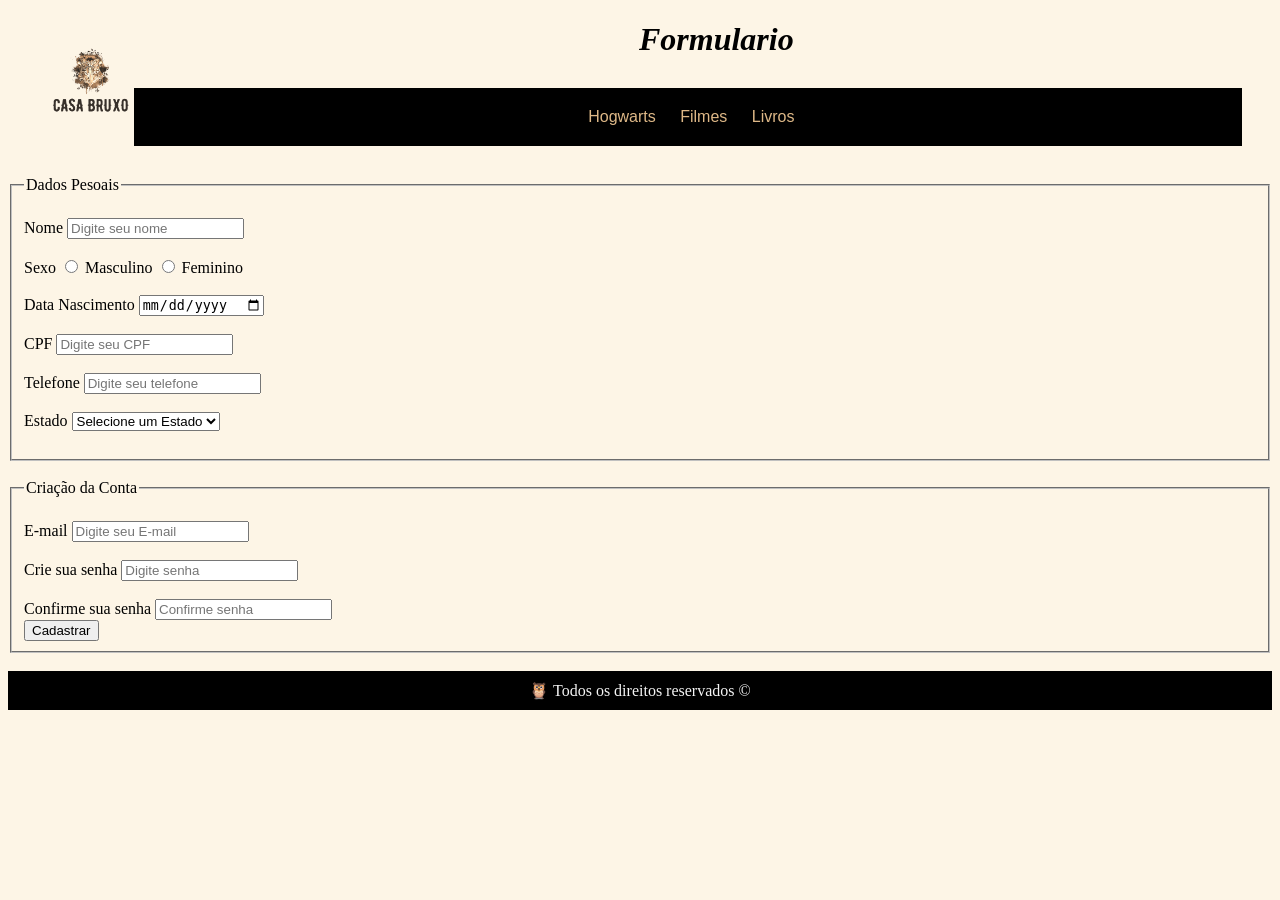
<file: novo projeto/html/formulario.html>
<!DOCTYPE html>
<html lang="en">
    <meta charset="UTF-8">
    <meta http-equiv="X-UA-Compatible" content="IE=edge">
    <meta name="viewport" content="width=device-width, initial-scale=1.0">
<head>
        <link rel="stylesheet" href="css/formulario.css">
        <link rel="stylesheet" href="css/header.css">
        <script src="js/formulario.js"></script>
         <title>Casas de Hogwarts</title>
         <a href="index.html" >
             <img class="logo" src="img/Logotipo2.png" ></a>
         <h1>Formulario</h1>
         <header class="cabecalho a">
            <a class="aa" href="casas.html">Hogwarts</a>
            <a class="aa" href="filmes.html">Filmes</a>
            <a class="aa"href="livros.html">Livros</a>
    
        </header>
     </head>
<body>
    <form action="dados.php" method="post" onsubmit="return validar()" name="form">
        <fieldset>
        <legend>Dados Pesoais</legend>
      <br>
      <label>Nome</label>
      <input type="text"name="nome" placeholder="Digite seu nome">
      <br>
      <br>
      <label>Sexo</label>
      <input type="radio"name="sexo" value="M"> Masculino
      <input type="radio"name="sexo"value="F"> Feminino
      <br>
      <br>
      <label>Data Nascimento</label>
      <input type="date"name="data_nasc" >
      <br>  
     
      <br>
      <label>CPF</label>
      <input type="text" name="cpf"  placeholder="Digite seu CPF">
      <br>
      <br>
      <label>Telefone</label>
      <input type="tel" name="telefone" placeholder="Digite seu telefone" >
      <br>
      <br>
      <label>Estado</label>
      <select name="estado" id="" >
          <option value="">Selecione um Estado</option>
          <option value="AC">Acre</option>
          <option value="AL">Alagoas</option>
          <option value="AP">Amapá</option>
          <option value="AM">Amazonas</option>
          <option value="BA">Bahia</option>
          <option value="CE">Ceará</option>
          <option value="DF">Distrito Federal</option>
          <option value="ES">Espírito Santo</option>
          <option value="GO">Goiás</option>
          <option value="MA">Maranhão</option>
          <option value="MT">Mato Grosso</option>
          <option value="MS">Mato Grosso do Sul</option>
          <option value="MG">Minas Gerais</option>
          <option value="PA">Pará</option>
          <option value="PB">Paraíba</option>
          <option value="PR">Paraná</option>
          <option value="PE">Pernambuco</option>
          <option value="PI">Piauí</option>
          <option value="RJ">Rio de Janeiro</option>
          <option value="RN">Rio Grande do Norte</option>
          <option value="RS">Rio Grande do Sul</option>
          <option value="RO">Rondônia</option>
          <option value="RR">Roraima</option>
          <option value="SC">Santa Catarina</option>
          <option value="SP">São Paulo</option>
          <option value="SE">Sergipe</option>
          <option value="TO">Tocantins</option>
      </select>
      <br> <br>
      </fieldset>
      <br>
      <fieldset>
          <legend>Criação da Conta</legend>
     
             <br>
             <label>E-mail</label>
             <input type="email" name="email" placeholder="Digite seu E-mail">
             <br>
             <br>
             <label>Crie sua senha</label>
             <input type="password"name="senha" placeholder="Digite senha">
             <br>
             <br>
             <label>Confirme sua senha</label>
             <input type="password" name="confirm_senha" placeholder="Confirme senha">
             <br>
             <input name="Submit" type="submit" value="Cadastrar">

  </fieldset>
    </form>
    <br>
    <footer>
    
        &#129417;  Todos os direitos reservados  &copy;
    </footer>
</body>
</html>
</file>
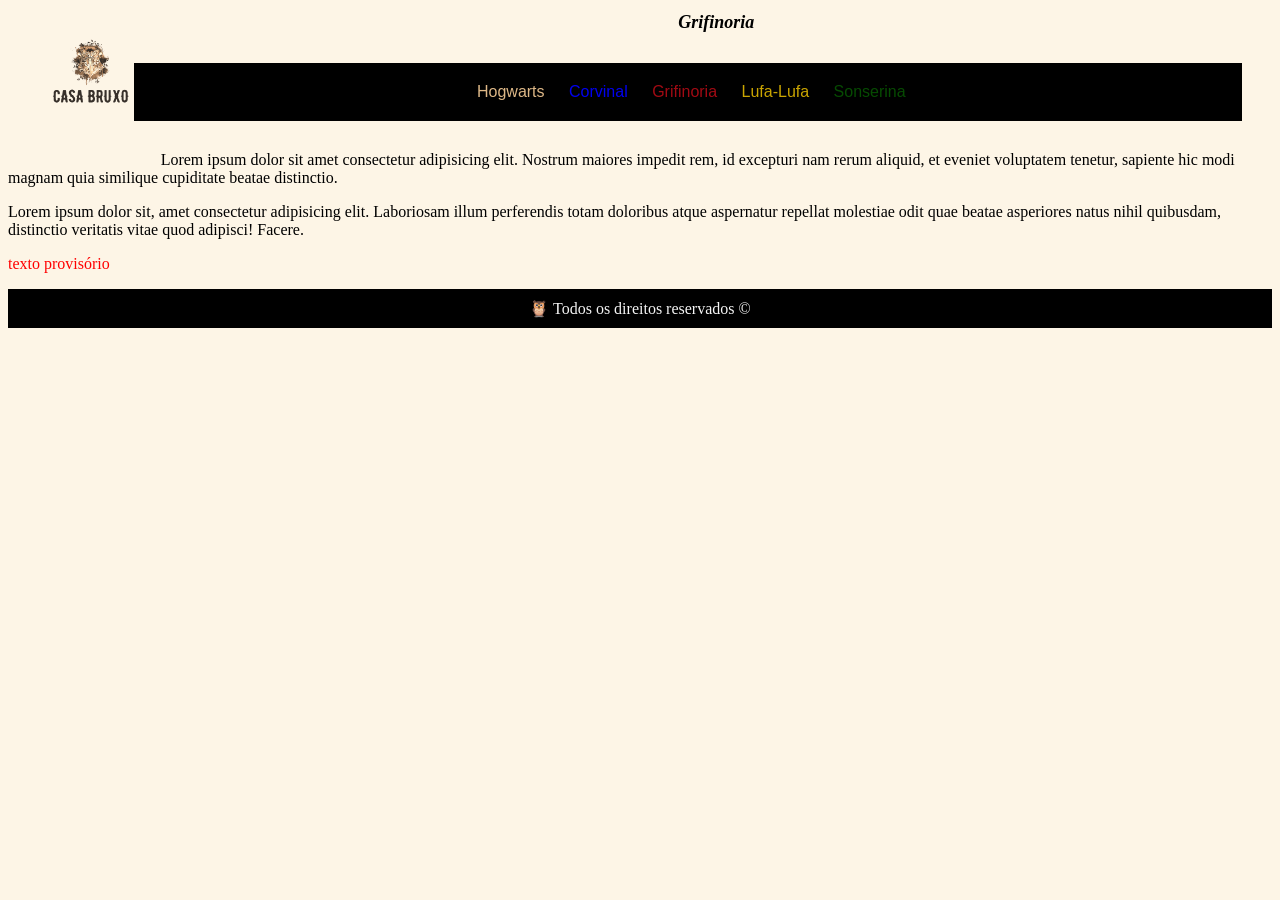
<file: novo projeto/html/grifinoria.html>
<!DOCTYPE html>
<html lang="pt-br">
    <meta charset="UTF-8">
    <meta http-equiv="X-UA-Compatible" content="IE=edge">
    <meta name="viewport" content="width=device-width, initial-scale=1.0">
    <head>
        <link rel="stylesheet" href="css/grifinoria.css">
        <link rel="stylesheet" href="css/header.css">
         <title>Casas de Hogwarts</title>
         <a href="index.html" >
            <img class="logo" src="img/Logotipo2.png" ></a>
        <h1>Grifinoria</h1>
        <div class="cabecalho a">
           <header class="cabecalhos a">
       <div class="topo">
        <a class="aa" href="casas.html">Hogwarts</a>
        <a class="aguia" href="corvinal.html">Corvinal</a>
        <a class="leao" href="grifinoria.html">Grifinoria</a>
        <a class="carinha" href="lufalufa.html">Lufa-Lufa</a>
        <a class="sarah" href="sonserina.html">Sonserina</a>
       </div>
       </div>
           </header>
     </head>
<body>
    Lorem ipsum dolor sit amet consectetur adipisicing elit. Nostrum maiores impedit rem, id excepturi nam rerum aliquid, et eveniet voluptatem tenetur, sapiente hic modi magnam quia similique cupiditate beatae distinctio.</P>
      
    Lorem ipsum dolor sit, amet consectetur adipisicing elit. Laboriosam illum perferendis totam doloribus atque aspernatur repellat molestiae odit quae beatae asperiores natus nihil quibusdam, distinctio veritatis vitae quod adipisci! Facere.</p>
 
 
 
 
    <p style="color: red;">texto provisório</p>
















    <footer>
        &#129417;  Todos os direitos reservados  &copy;

    </footer>
</body>
</html>
</file>
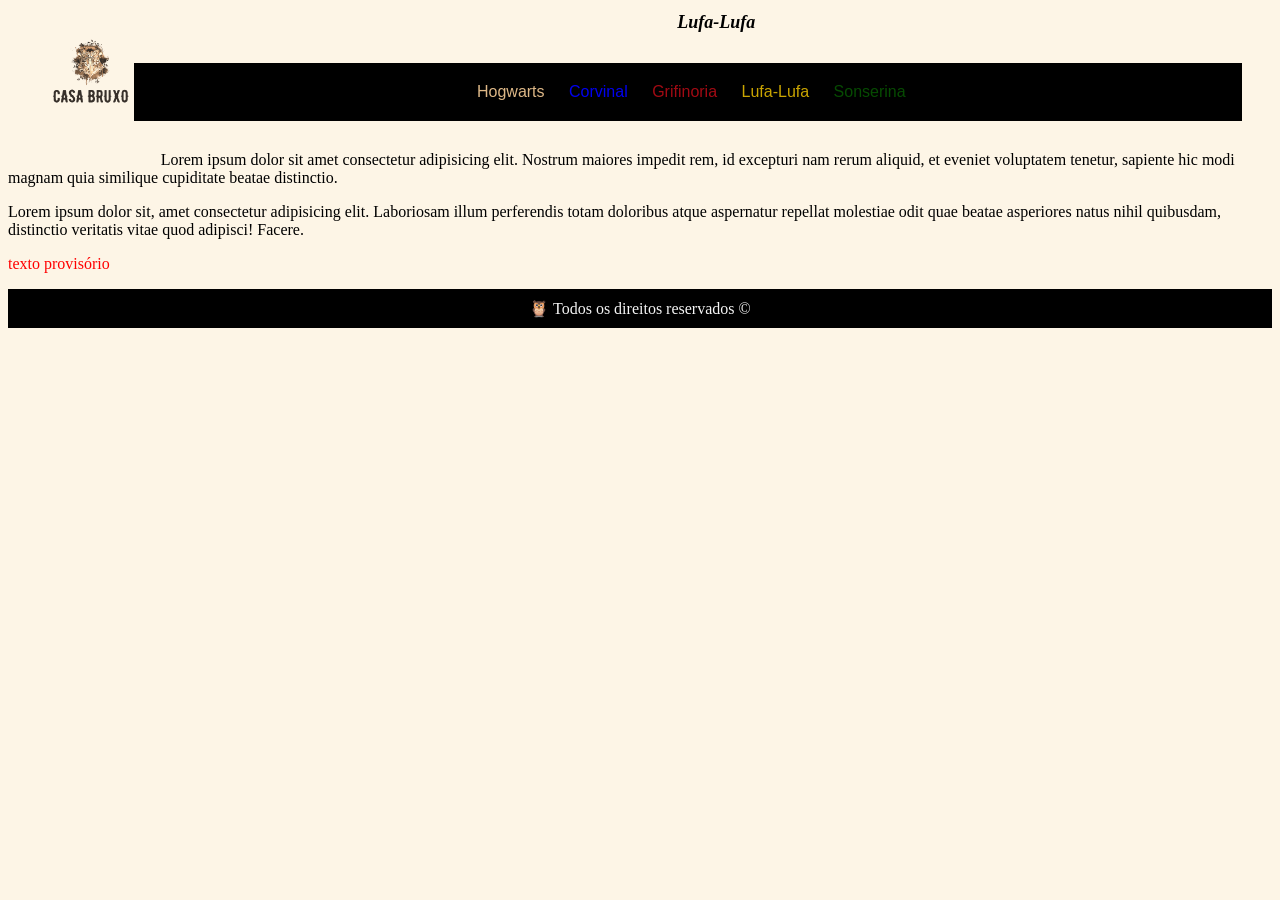
<file: novo projeto/html/lufalufa.html>
<!DOCTYPE html>
<html lang="pt-br">
    <meta charset="UTF-8">
    <meta http-equiv="X-UA-Compatible" content="IE=edge">
    <meta name="viewport" content="width=device-width, initial-scale=1.0">
    <head>
        <link rel="stylesheet" href="css/lufalufa.css">
        <link rel="stylesheet" href="css/header.css">
         <title>Casas de Hogwarts</title>
         <a href="index.html" >
            <img class="logo" src="img/Logotipo2.png" ></a>
         <h1>Lufa-Lufa</h1>
         <div class="cabecalho a">
         <header class="cabecalhos a">
            <div class="topo">
             <a class="aa" href="casas.html">Hogwarts</a>
             <a class="aguia" href="corvinal.html">Corvinal</a>
             <a class="leao" href="grifinoria.html">Grifinoria</a>
             <a class="carinha" href="lufalufa.html">Lufa-Lufa</a>
             <a class="sarah" href="sonserina.html">Sonserina</a>
            </div>
            </div>
         </header>
     </head>
<body>
   
    

    Lorem ipsum dolor sit amet consectetur adipisicing elit. Nostrum maiores impedit rem, id excepturi nam rerum aliquid, et eveniet voluptatem tenetur, sapiente hic modi magnam quia similique cupiditate beatae distinctio.</P>
      
    Lorem ipsum dolor sit, amet consectetur adipisicing elit. Laboriosam illum perferendis totam doloribus atque aspernatur repellat molestiae odit quae beatae asperiores natus nihil quibusdam, distinctio veritatis vitae quod adipisci! Facere.</p>
 
 
 
 
    <p style="color: red;">texto provisório</p>


    <footer>
        &#129417;  Todos os direitos reservados  &copy;

    </footer>
</body>
</html>
</file>
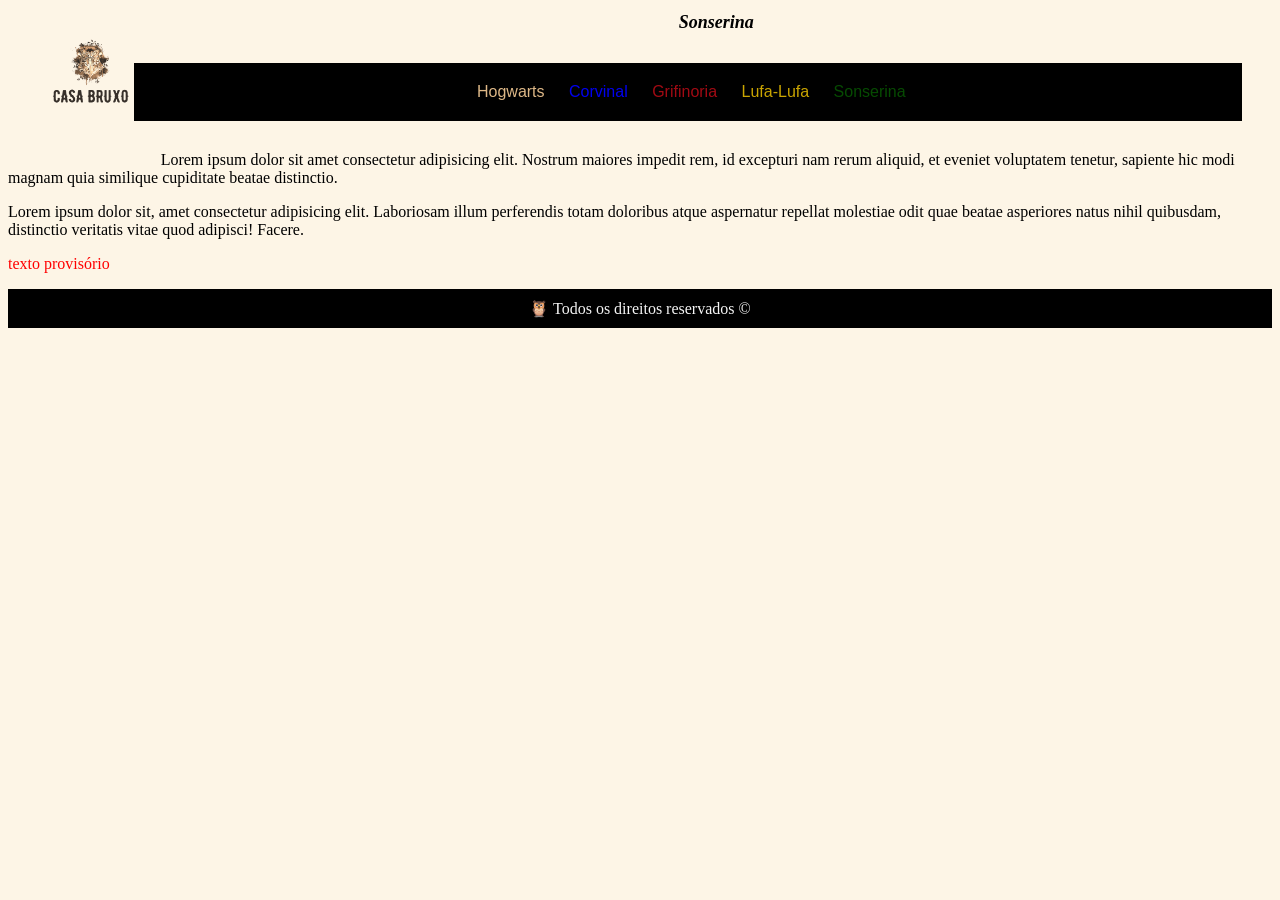
<file: novo projeto/html/sonserina.html>
<!DOCTYPE html>
<html lang="pt-br">
    <meta charset="UTF-8">
    <meta http-equiv="X-UA-Compatible" content="IE=edge">
    <meta name="viewport" content="width=device-width, initial-scale=1.0">
    <head>
        <link rel="stylesheet" href="css/sonserina.css">
        <link rel="stylesheet" href="css/header.css">
         <title>Casas de Hogwarts</title>
         <a href="index.html" >
            <img class="logo" src="img/Logotipo2.png" ></a>
         <h1>Sonserina</h1>
            <div class="cabecalho a">
         <header class="cabecalhos a">
            <div class="topo">
             <a class="aa" href="casas.html">Hogwarts</a>
             <a class="aguia" href="corvinal.html">Corvinal</a>
             <a class="leao" href="grifinoria.html">Grifinoria</a>
             <a class="carinha" href="lufalufa.html">Lufa-Lufa</a>
             <a class="sarah" href="sonserina.html">Sonserina</a>
            </div>
            </div>
         </header>
     </head>
<body>
    
    Lorem ipsum dolor sit amet consectetur adipisicing elit. Nostrum maiores impedit rem, id excepturi nam rerum aliquid, et eveniet voluptatem tenetur, sapiente hic modi magnam quia similique cupiditate beatae distinctio.</P>
      
    Lorem ipsum dolor sit, amet consectetur adipisicing elit. Laboriosam illum perferendis totam doloribus atque aspernatur repellat molestiae odit quae beatae asperiores natus nihil quibusdam, distinctio veritatis vitae quod adipisci! Facere.</p>
 
 
 
 
    <p style="color: red;">texto provisório</p>
















    <footer>
        &#129417;  Todos os direitos reservados  &copy;

    </footer>
</body>
</html>
</file>
<file: novo projeto/html/css/hp.css>
h1{
        font-style: oblique;
        text-align: center;

    }button a{ 
        color:white ;
        text-decoration: none;
    }button{
        background-color: black;
        float: right;
        text-decoration: none;
    }.tx{
        margin-left: 10px;
    }.car{
        font-size: large;
        font-family: 'Cambria', 'Cochin', Georgia, Times, 'Times New Roman', serif;
    }.dirt{
        font-style: oblique;
        text-align: center;
        text-align: center;
    }.diretor{
        float: left;
        padding-left: 20px;
        height: 100px;
        padding-right: 10px;
    }.diretor2{
        float: right;
        padding-left: 20px;
        height: 110px;
        padding-right: 10px;  
    }
</file>
<file: novo projeto/html/css/header.css>
header{
    background-color: black;
    text-align: center;
    padding :20px;
    margin: 30px;
    margin-left: 10%;
    background-size: cover;
    background-position: center;
    font-family: Impact, 'Haettenschweiler', 'Arial Narrow ', sans-serif;
    text-decoration: none;
      
  }.cabecalho a{
    padding: 15px;
  
}.logo{
    float: left;
    padding-left: 1%;
    height: 140px; 
    padding-bottom: 0px;

}.cabecalho a {
    text-decoration: none;
    padding: 10px;

}.cabecalhos a:hover {
        text-decoration: none;
        padding: 10px;
        background-color: whitesmoke;
        border-radius: 5px;
        
    }.corvo{
        color: #029dc0;
        text-decoration: none;
    }.leao{
        color: #a10a13;

    }.carinha{
        color: #caa501;
        
    }.sarah{
        color:#064b02 ;
        
    }.aa {
        color: burlywood;
        text-decoration: none;
    }.a{
        color: rgb(255, 255, 255);
        text-decoration: none;
}footer{
    background-color: black;
    color: whitesmoke;
    text-align: center;
    padding: 10px;
    clear: both;
}button a{ 
    color:white ;
    text-decoration: none;
}button{
    background-color: black;
    float: right;
    text-decoration: none;
}body{
    background-color: #FDF5E6;
    font-family: "Cambria", "Cochin", Georgia, Times, 'Times New Roman', serif;
    font-size: medium; 
}
</file>
<file: novo projeto/html/css/img.css>
img{
    float: left;
    padding-left: 20px;
    height: 210px;
    padding-right: 10px;
}.foto2{
    float: right;
    padding-left: 20px;
    height: 210px;
    padding-right: 10px;
}.figura {
    float: right;
    width: 400px;
    margin: 10px;
}.figura p {
    max-width: fit-content;
}img.escala {
    width: 70%;
 }
</file>
<file: novo projeto/html/css/animais.css>
h1{
    font-style: oblique;
    text-align: center;

}.p1{
    float: left;
    border: 1px;
    margin: 40px;
}.p2{
    float: left;
    border: 1px;
    margin: 40px;
}.p3{
    float: left;
    
    
    border: 1px;
    margin: 40px;
}.bloco{
    align-items: center;
    padding-left: 30%;
}img:hover{
    -webkit-transform: scale(1.1);
    transform: scale(1.3);
    border-radius: 5%;
}
</file>
<file: novo projeto/html/css/corvinal.css>
h1,h4,h3,h2,h6,h5{
    font-style: oblique;
    text-align: center;
    font-size: large;
}
</file>
<file: novo projeto/html/css/filmes.css>
h1{
    font-style: oblique;
    text-align: center;
    
}.p1{
    padding-right: 50%;
    border: 1px;
    margin: 80px;

}img{
    float: left;
}.lanca{
    padding-left: 20px;
    margin-top: 5%;
    float: left;
    text-align: center;

}.texto1{
    
    margin-left: 20px;
}.titulo{
    margin-top: 20%;
    margin-left: 20px;
}.filme{
    padding-left: 15%;
}.titulo2{
    margin-top: 40%;
    margin-left: 20px;
}iframe{
    float: right;
    padding-right: 10%;
}.titulo3{
    padding-right: 20%;
    margin-top: 10%;
    float: right;
    text-align: center;
    
}footer{
    margin-top: 30%;
    
}.topo{
     font-size: large;
}.vota{
    width: 50px;
    padding-top: 3.9%;
    padding-left: 25px;
}.voltar{
    float: left;
    
    color: whitesmoke;
}
</file>
<file: novo projeto/html/css/filme.css>
h1{
    font-style: oblique;
    text-align: center; 

}.p1{
    float: left;
    border: 1px;
    margin: 80px;
}.p2{
    float: left;
    border: 1px;
    margin: 80px;
}.p3{
    float: left;
    border: 1px;
    margin: 80px;
}.p4{
    float: left;
    border: 1px;
    margin: 80px;
}.p5{
    float: left;
    border: 1px;
    margin: 80px;
}.p6{
    float: left;
    border: 1px;
    margin: 80px;
}.p7{
    float: left;
    border: 1px;
    margin: 80px;
}.bloco{
    align-items: center;
    padding-left: 20%;
    padding-right: 20%;
}.bloco2{
    align-items: center;
    padding-left: 20%;
    padding-right: 20%;
    margin-bottom: 10%;
}.bloco3{
    align-items: center;
    padding-left: 39%;
    padding-right: 39%;
}.bloco .bloco2 .bloco3{
    display: flex;
    height: 5px; 
    
}.p1 .p2 .p3 .p4 .p5 .p6 .p7{
    transition: margin 0.2s ease-in-out;

}.p1 .p2 .p3 .p4 .p5 .p6 .p7 :hover{
    margin-top: -2;
}img:hover{
    -webkit-transform: scale(1.1);
    transform: scale(1.3);
    border-radius: 5%;
}
</file>
<file: novo projeto/html/css/formulario.css>
h1{
    font-style: oblique;
    text-align: center;

}
</file>
<file: novo projeto/html/css/grifinoria.css>
h1,h4,h3,h2,h6,h5{
    font-style: oblique;
    text-align: center;
    font-size: large;
}
</file>
<file: novo projeto/html/css/lufalufa.css>
h1,h4,h3,h2,h6,h5{
    font-style: oblique;
    text-align: center;
    font-size: large;
}
</file>
<file: novo projeto/html/css/sonserina.css>
h1,h4,h3,h2,h6,h5{
    font-style: oblique;
    text-align: center;
    font-size: large;
}
</file>
